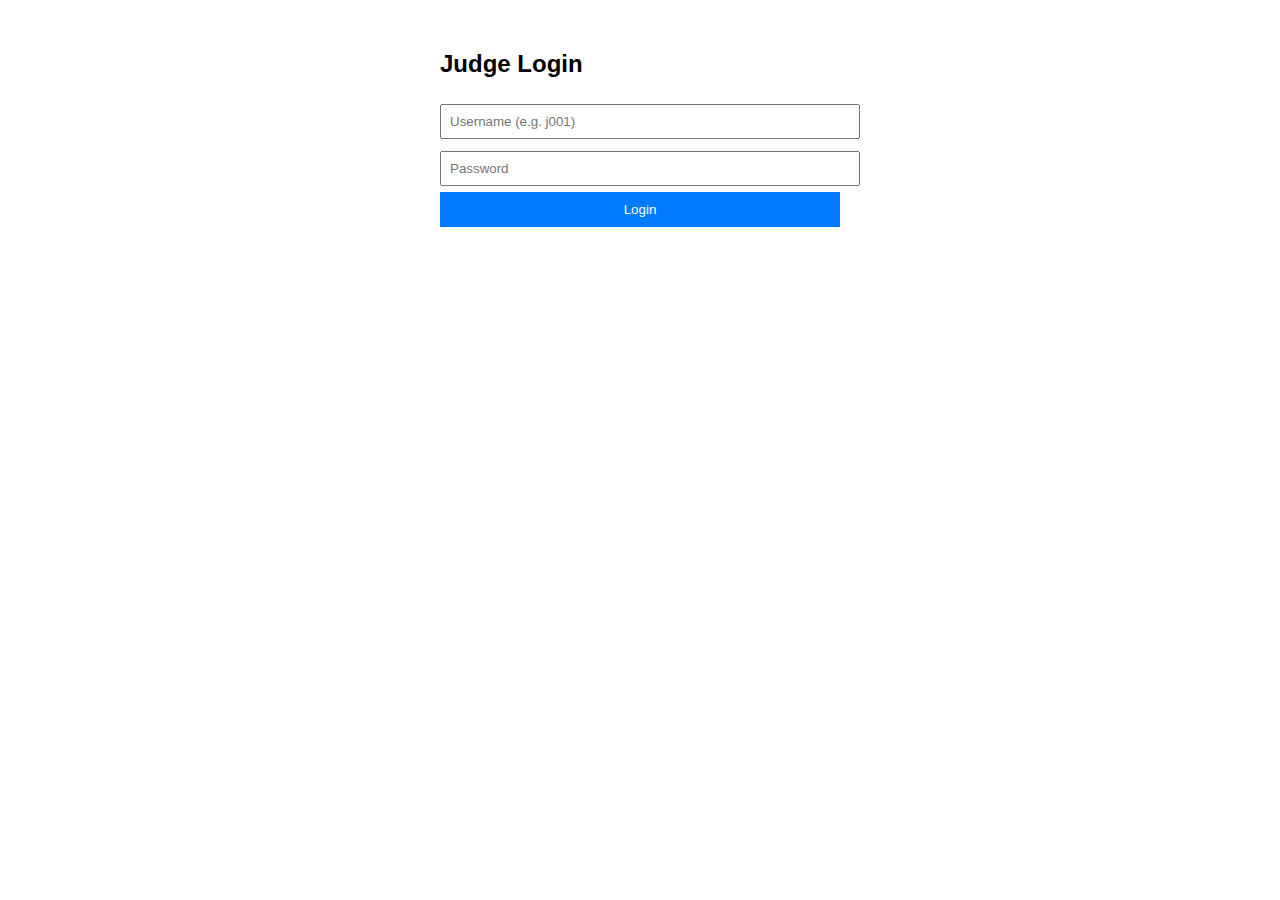
<file: index.html>
<!DOCTYPE html>
<html lang="en">
<head>
  <meta charset="UTF-8" />
  <meta name="viewport" content="width=device-width, initial-scale=1.0"/>
  <title>Judge Login</title>
  <style>
    body { font-family: Arial; max-width: 400px; margin: 50px auto; }
    input { width: 100%; padding: 8px; margin: 6px 0; }
    button { width: 100%; padding: 10px; background: #007bff; color: white; border: none; }
  </style>
</head>
<body>
  <h2>Judge Login</h2>
  <input type="text" id="username" placeholder="Username (e.g. j001)" />
  <input type="password" id="password" placeholder="Password" />
  <button onclick="login()">Login</button>
  <p id="message" style="color: red;"></p>

  <script src="https://npmcdn.com/parse/dist/parse.min.js"></script>
  <script>
    // 🔑 REPLACE WITH YOUR BACK4APP KEYS
    Parse.initialize("616v52r1VZAEAeOUziBe8XveApnpTXEwUVKg1Dps", "CQk3Ng8VjGqae0qYNvHRlimHpNHks1iAzkBUXxSc");
    Parse.serverURL = "https://parseapi.back4app.com";

    async function login() {
      const username = document.getElementById("username").value.trim().toLowerCase();
      const password = document.getElementById("password").value;

      if (!username || !password) {
        showMessage("Please enter username and password.");
        return;
      }

      try {
        const user = await Parse.User.logIn(username, password);
        // Ensure user has judge_id
        if (!user.get("judge_id")) {
          showMessage("Account missing judge_id. Contact admin.");
          await Parse.User.logOut();
          return;
        }
        window.location.href = "dashboard.html";
      } catch (error) {
        console.error("Login error:", error);
        showMessage("Login failed: " + error.message);
      }
    }

    function showMessage(msg) {
      document.getElementById("message").innerText = msg;
    }
  </script>
</body>
</html>
</file>
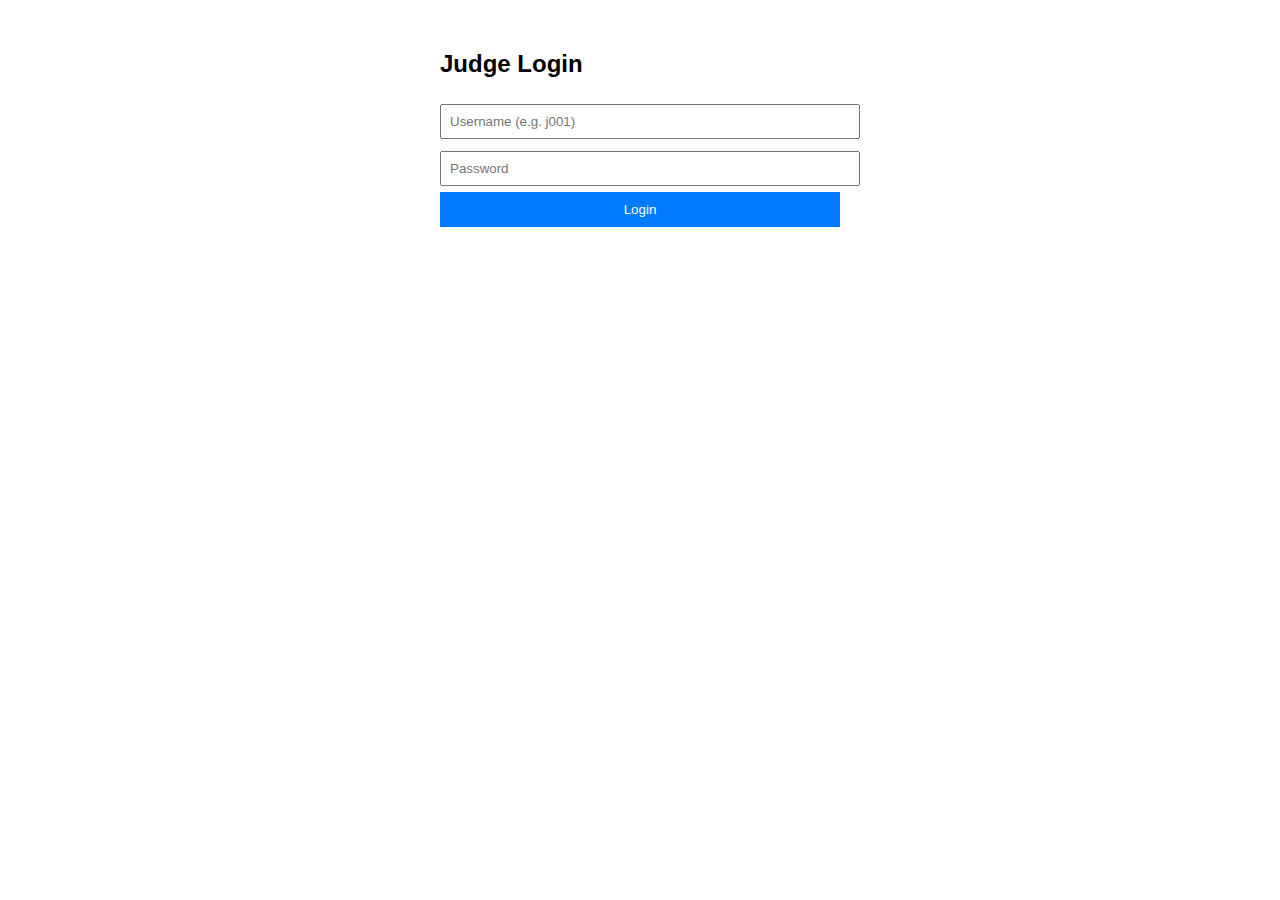
<file: admin.html>
<!DOCTYPE html>
<html lang="en">
<head>
  <meta charset="UTF-8" />
  <meta name="viewport" content="width=device-width, initial-scale=1.0"/>
  <title>Admin — Judging Dashboard</title>
  <style>
    :root {
      --brand:#004aad;
      --btn: #ffffff;
      --btnr:#ff0000;
      --btnb:#0063e5;
      --btn-hover:#68aeff;
      --bg:#ffffff;
      --card:#fff;
      --muted:#6b7280;
      --border:#e5e7eb;
    }
    * { box-sizing: border-box; }
    body { font-family: "Segoe UI", Arial, sans-serif; margin: 0; background: var(--bg); color: #333; }

    header {
      background: var(--brand); color: #fff;
      padding: 14px 22px; display: flex; align-items: center; justify-content: space-between;
      box-shadow: 0 3px 12px rgba(0,0,0,.12);
    }
    header h1 { margin: 0; font-size: 18px; letter-spacing: .2px; }
    header .right { display: flex; gap: 8px; align-items: center; }

    main {
      max-width: 1100px; margin: 28px auto; padding: 0 20px;
    }

    /* Toolbar */
    .toolbar {
      display: grid; grid-template-columns: repeat(4, minmax(0,1fr)); gap: 10px;
      margin-bottom: 16px;
    }
    .tbtn {
      background: var(--card); border: 1px solid var(--border); border-radius: 10px;
      padding: 12px 14px; font-weight: 600; cursor: pointer; text-align: center;
      transition: background .2s, border-color .2s, transform .02s;
    }
    .tbtn:hover { background: #f8fafc; }
    .tbtn:active { transform: translateY(1px); }
    .tbtn.active { border-color: var(--btn); outline: 2px solid #dbeafe; }

    /* Panels */
    .card {
      background: var(--card); border: 1px solid var(--border); border-radius: 12px;
      padding: 18px 18px; box-shadow: 0 10px 24px rgba(0,0,0,.06);
      min-height: 220px;
    }
    .panel { display: none; }
    .panel.active { display: block; }

    h2 { margin: 0 0 6px; color: var(--brand); font-size: 18px; }
    .muted { color: var(--muted); font-size: 14px; }

    /* Placeholder “blank” states */
    .blank {
      border: 2px dashed #d1d5db; border-radius: 12px; padding: 26px; text-align: center; color: var(--muted);
      background: #fafafa;
    }
    .row { display: grid; grid-template-columns: 1fr 1fr; gap: 12px; margin-top: 14px; }
    select, input, button { font-size: 15px; }
    select, input[type="text"] {
      width: 100%; padding: 10px 12px; border: 1px solid var(--border); border-radius: 10px; background: #fff;
    }

    .btn {
      background: var(--btn); color: #000000; border: none; border-radius: 10px; padding: 10px 14px; font-weight: 600; cursor: pointer;
    }
    .btn:hover { background: var(--btn-hover); }

    .btnr {
      background: var(--btnr); color: #000000; border: none; border-radius: 10px; padding: 10px 14px; font-weight: 600; cursor: pointer;
    }
    .btn:hover { background: var(--btn-hover); }

    .btnb {
      background: var(--btnb); color: #000000; border: none; border-radius: 10px; padding: 10px 14px; font-weight: 600; cursor: pointer;
    }
    .btn:hover { background: var(--btn-hover); }

    /* Tiny helper for section toolbars */
    .sectionbar { display: flex; gap: 8px; align-items: center; margin: 10px 0 16px; }
    .spacer { flex: 1; }

    /* --- Assign grid: three columns: team | nav buttons | judge --- */
    .assign-grid {
      display:grid;
      grid-template-columns: 1fr auto 1fr;
      align-items:center;
      gap:20px;
    }

    /* Side-by-side dropdowns (team + judge) */
    .assign-row {
      display: flex;
      justify-content: space-between;
      align-items: center;
      gap: 20px;
      margin-top: 16px;
    }

    .assign-col { flex: 1; }

    .assign-col select {
      width: 100%;
      padding: 10px 12px;
      border: 1px solid var(--border);
      border-radius: 10px;
      background: #fff;
    }

    .assign-top {
      display: flex;
      justify-content: space-between;
      align-items: flex-end;
      gap: 20px;
      margin-bottom: 16px;
    }
    .assign-top .assign-col { flex: 1; }
    .assign-top .assign-col.right { text-align: right; }
    .assign-top .assign-col.right select { width: 60%; }

    @media (max-width: 768px) {
      .assign-top { flex-direction: column; align-items: stretch; }
      .assign-top .assign-col.right select { width: 100%; }
    }

    /* Middle column: put buttons side-by-side, centered */
    .assign-nav {
      display:flex !important;
      flex-direction:column !important;
      align-items:center;
      justify-content:center;
      gap:12px;
    }

    /* In case a global .btn makes buttons block-level */
    .assign-nav .btn, .assign-nav button {
      width: 120px;
      height: 42px;
      display:inline-flex !important;
      align-items:center;
      justify-content:center;
      min-width:90px;
    }

    .blank-row {
      display: flex;
      gap: 20px;
      margin-top: 20px;
      height: 60vh;
    }

    .blank {
      flex: 1;
      overflow: hidden;
      display: flex;
      flex-direction: column;
      justify-content: flex-start;
    }

    .btn-bar {
      display: flex;
      justify-content: right;
      gap: 20px;
    }

    .radio-list .radio-item {
      display: flex;
      align-items: center;
      gap: 10px;
      padding: 8px 10px;
      border: 1px solid var(--border);
      border-radius: 10px;
      margin-bottom: 8px;
      background: #fff;
    }

    /* Make team list adapt to screen height and scroll if long */
    #teamsList {
      max-height: 50vh;
      overflow-y: auto;
      padding-right: 6px;
      scroll-behavior: smooth;
    }

    /* Optional: hide ugly scrollbar for better aesthetics (for WebKit browsers) */
    #teamsList::-webkit-scrollbar { width: 6px; }
    #teamsList::-webkit-scrollbar-thumb { background-color: #cbd5e1; border-radius: 6px; }
    #teamsList::-webkit-scrollbar-thumb:hover { background-color: #94a3b8; }

    .radio-list .team-code { font-weight: 600; min-width: 80px; color: #1f2937; }
    .radio-list .team-name { color: #374151; }
    .radio-list input[type=checkbox]{ transform: scale(1.1); }

    .assign-top{ display:flex; gap:20px; align-items:flex-end; margin-bottom:16px; }
    .assign-top .assign-col{ flex:1; }

    .assign-boards{
      display:grid;
      grid-template-columns: 1fr auto 1fr; /* left | middle | right */
      gap:20px;
      align-items: stretch;
    }

    .list{
      border:1px solid var(--border);
      border-radius:12px;
      background:#fff;
      padding:10px;
      display:flex;
      flex-direction:column;
      min-height:260px;
    }
    .list-title{ font-weight:700; color:#334155; margin:4px 6px 8px; }

    .scroll{ overflow-y:auto; max-height:50vh; padding-right:6px; }
    .scroll::-webkit-scrollbar{ width:6px; }
    .scroll::-webkit-scrollbar-thumb{ background:#cbd5e1; border-radius:6px; }
    .scroll::-webkit-scrollbar-thumb:hover{ background:#94a3b8; }

    .assign-nav{ display:flex; flex-direction:column; gap:12px; justify-content:center; align-items:center; }
    .assign-nav button{ width:120px; height:42px; display:inline-flex; align-items:center; justify-content:center; }

    .radio-list .radio-item{
      display:flex; align-items:center; gap:10px;
      padding:8px 10px; margin-bottom:8px;
      border:1px solid var(--border); border-radius:10px; background:#fff;
    }
    .radio-list .team-code{ font-weight:600; min-width:80px; color:#1f2937; }
    .radio-list input[type=checkbox]{ transform: scale(1.1); }

    @media (max-width:820px){
      .assign-top{ flex-direction:column; align-items:stretch; }
      .assign-boards{ grid-template-columns: 1fr; }
      .assign-nav{ flex-direction:row; }
    }

    .user-input {
      margin-top: 16px;
    }

    .user-input label {
      display: block;
      font-weight: 600;
      margin-bottom: 6px;
    }

    .user-input input {
      width: 100%;
      padding: 10px 12px;
      border: 1px solid var(--border);
      border-radius: 20px;
      font-size: 15px;
    }

    .user-input input:focus {
      border-color: var(--brand);
      outline: none;
    }

    /* START MICKY */

    /* Score Viewer Tab */
    .team-card {
      border: 1px solid #ddd;
      padding: 16px;
      margin-bottom: 12px;
      border-radius: 8px;
      background: #f9f9f9;
    }
    .team-card h3 { margin-top: 0; color: #2c3e50; }
    .btn {
      margin-top: 8px;
      padding: 6px 12px;
      background: #3498db;
      color: white;
      border: none;
      border-radius: 4px;
      cursor: pointer;
    }
    .btn:hover { background: #2980b9; }
    .empty, .error { color: #e74c3c; font-style: italic; }

    .teams-table select {
      width: 100%;
      padding: 4px;
      border: 1px solid #cbd5e1;
      border-radius: 4px;
      font-size: 13px;
      background: white;
    }
    .teams-table select:hover { border-color: #94a8ff; }

    /* END MICKY */

  </style>
</head>
<body>
  <header>
    <h1>Admin — Judging Dashboard</h1>
    <div class="right">
      <button class="btn" id="logoutBtn">Logout</button>
    </div>
  </header>

  <main>
    <!-- Top toolbar -->
    <div class="toolbar" role="tablist" aria-label="Admin actions">
      <button id="btnAssign" class="tbtn" role="tab" aria-controls="panelAssign" aria-selected="false">Assign Teams</button>
      <button id="btnViewer" class="tbtn" role="tab" aria-controls="panelViewer" aria-selected="false">Score Viewer</button>
      <button id="btnTeams"  class="tbtn" role="tab" aria-controls="panelTeams"  aria-selected="false">Team List</button>
      <button id="btnJudges" class="tbtn" role="tab" aria-controls="panelJudges" aria-selected="false">Judges List</button>
      <button id="btnStudents" class="tbtn" role="tab" aria-controls="panelStudents" aria-selected="false">Create Student Account</button>
      <button id="btnQuestion" class="tbtn" role="tab" aria-controls="panelQuestion" aria-selected="false">Create a Question</button>
    </div>

    <section id="panelAssign" class="panel card" role="tabpanel" aria-labelledby="btnAssign">
      <h2>Assign Teams</h2>

      <!-- Top row: Team Categories (left) + Judge Names (right) -->
      <div class="assign-top">
        <div class="assign-col">
          <label class="muted" for="category">Team Categories</label>
          <select id="category">
            <option value="">— Select a category —</option>
            <option value="Inno-Tech">Inno-Tech</option>
            <option value="Inno-Maker">Inno-Maker</option>
            <!-- <option value="Hackathon (Tier 1)">Hackathon (Tier 1)</option> -->
            <option value="Hackathon (Tier 2)">Hackathon (Tier 2)</option>
          </select>
        </div>

        <div class="assign-col">
          <label class="muted" for="judgeSelect">Judge Names</label>
          <select id="judgeSelect">
            <option value="">— Select judge —</option>
            <!-- filled by JS -->
          </select>
        </div>
      </div>

      <!-- Boards: Available | Buttons | Assigned (under judge) -->
      <div class="assign-boards">
        <!-- LEFT: Available teams (checkbox, multi-select) -->
        <div class="list">
          <div class="list-title">Available Teams</div>
          <div id="teamsList" class="radio-list scroll"></div>
        </div>

        <!-- MIDDLE: Buttons -->
        <div class="assign-nav">
          <button class="btnb" id="btnAdd">➡️ Add</button>
          <button class="btnr" id="btnRemove">⬅️ Remove</button>
          <button type="button" id="btnSave" class="btnb">💾 Save</button>
        </div>

        <!-- RIGHT: Assigned to selected judge (for selected category) -->
        <div class="list">
          <div class="list-title">
            Assigned <span id="assignedHeaderSuffix" class="muted"></span>
          </div>
          <div id="assignedList" class="radio-list scroll"></div>
        </div>
      </div>
    </section>

    <!-- If you want middle buttons + right list later, add them below as a separate row -->
    <!-- <div class="assign-boards"> ... </div> -->
  </section>

    <!-- <div class="blank" id="teamsBox">
      <div id="teamsList" class="radio-list"></div>
    </div> -->

    <!-- Right box: judges -->
    <!-- <div class="blank" id="judgesBox">
      <select id="judgeSelect">
        <option>Judge 1</option>
        <option>Judge 2</option>
      </select>
    </div>
  </div>
</div> -->

    </section>

    <section id="panelViewer" class="panel card" role="tabpanel" aria-labelledby="btnViewer">
      <h2>Score Viewer</h2>
      <div class="muted">Filter by team or judge to view saved scores. (This is a placeholder.)</div>

      <div class="sectionbar">
        <label class="muted" for="viewer-category">Team Categories</label>
        <select id="viewer-category">
          <option value="">— Select a category —</option>
          <option value="Inno-Maker (Primary)">Inno-Maker (Primary)</option>
          <option value="Inno-Maker (Secondary)">Inno-Maker (Secondary)</option>
          <option value="Tech-Hackathon (Tier 1)">Tech-Hackathon (Tier 1)</option>
          <option value="Tech-Hackathon (Tier 2)">Tech-Hackathon (Tier 2)</option>
        </select>
        <div class="spacer"></div>
        <button class="btnr">⬇️ Export CSV</button>
      </div>

      <div class="team-list"></div>
    </section>

    <section>
      <section id="panelTeams" class="panel card" role="tabpanel" aria-labelledby="btnTeams">
        <h2>Team List</h2>
        <div class="muted">Browse and search teams.</div>

        <div class="sectionbar" id="newTeamBar" style="gap:.5rem; align-items:center;">
          <button class="tbtn" id="btnTeamRefresh">⟳ Refresh</button>
          <input id="nt_team_code" type="text" placeholder="Team code (e.g. T-012)" style="max-width:10rem;">
          <input id="nt_team_name" type="text" placeholder="Team name" style="min-width:14rem;">
          <input id="nt_category"  type="text" placeholder="Category (e.g. Automation)" style="max-width:14rem;">
          <button class="tbtn" id="nt_submit">➕ Add</button>
          <div class="spacer"></div>
          <span id="newTeamStatus" class="muted" style="min-width:12rem;"></span>
        </div>

        <div class="assign-col">
          <label class="muted" for="category">Team Categories</label>
          <select id="category">
            <option value="">— Select a category —</option>
            <option value="Inno-Tech (Primary)">Inno-Tech (Primary)</option>
            <option value="Inno-Tech (Secondary)">Inno-Tech (Secondary)</option>
            <option value="Inno-Maker (Primary)">Inno-Maker (Primary)</option>
            <option value="Inno-Maker (Secondary)">Inno-Maker (Secondary)</option>
            <!-- <option value="Hackathon (Tier 1)">Hackathon (Tier 1)</option> -->
            <option value="Hackathon (Tier 2)">Hackathon (Tier 2)</option>
          </select>
        </div>

        <section id="teamListPanel" style="margin-top:1rem;">
          <div id="teamListStatus" style="font-size:0.9rem;color:#666;"></div>
          <div id="teamListContainer" style="overflow:auto; max-height:420px; border:1px solid #ddd; border-radius:8px;"></div>
        </section>
      </section>
    </section>

    <section id="panelJudges" class="panel card" role="tabpanel" aria-labelledby="btnJudges">
      <h2>Judges List</h2>
      <div class="sectionbar" id="newJudgeBar" style="gap:.5rem; align-items:center;">
        <button class="tbtn" id="btnJudgesRefresh">⟳ Refresh</button>

        <input id="nj_judge_id" type="text" placeholder="JUDGE ID (e.g. J-001)" style="max-width:8rem;">
        <input id="nj_judge_name" type="text" placeholder="JUDGE NAME" style="max-width:14rem;">

        <button class="tbtn" id="nj_submit">➕ Add</button>

        <div class="spacer"></div>
        <span id="newJudgeStatus" class="muted" style="min-width:12rem;"></span>
      </div>

      <section id="judgeListPanel" style="margin-top:1rem;">
        <div id="judgeListStatus" style="font-size:0.9rem;color:#666;"></div>
        <div id="judgeListContainer" style="overflow:auto; max-height:420px; border:1px solid #ddd; border-radius:8px;"></div>
      </section>
    </section>

    <section id="panelStudents" class="panel card" role="tabpanel" aria-labelledby="btnStudents">
      <h2>Create Student Account</h2>
      <div class="sectionbar" id="newStudentBar" style="gap:.5rem; align-items:center;">
        <button class="tbtn" id="btnStudentRefresh">⟳ Refresh</button>

        <input id="ns_student_code" type="text" placeholder="Student code (e.g. S012)" style="max-width:10rem;">
        <input id="ns_student_name" type="text" placeholder="Student name" style="min-width:14rem;">
        <input id="ns_category" type="text" placeholder="Category (e.g. Tech-Hackathon Tier 1)" style="max-width:14rem;">

        <button class="tbtn" id="ns_submit">➕ Add</button>

        <div class="spacer"></div>
        <span id="newStudentStatus" class="muted" style="min-width:12rem;"></span>
      </div>

      <!-- Student list display -->
      <section id="studentListPanel" style="margin-top:1rem;">
        <div id="studentListStatus" style="font-size:0.9rem;color:#666;"></div>
        <div id="studentListContainer" style="overflow:auto; max-height:420px; border:1px solid #ddd; border-radius:8px;"></div>
      </section>
    </section>

    <section id="panelQuestion" class="panel card" role="tabpanel" aria-labelledby="btnQuestion">
      <h2>Create Questions Form</h2>
      <h4>You are about to create a Hackathon Question, please go through everything carefully to avoid any mix-ups.</h4>
      <div class="sectionbar" id="newQuestionBar" style="gap:.5rem; align-items:center;">
      

        <div class="user-input">

          <label for="Question Code">💻 Question Code</label>
          <input id="nq_question_code" type="text" name="Question Code" placeholder="Question code (e.g. Q002)" style="max-width:14rem;">

          <div class="assign-col">
            <label class="muted" name="Marks" for="MarkSelect">💯 Difficulty Level</label>
            <select id="MarkSelect" style ="max-width: 14rem;">
              <option value="">— Select Difficulty —</option>
              <option value="Easy"> Easy 2% </option>
              <option value="Normal"> Normal 5% </option>
              <option value="Hard"> Hard 7% </option>
              <option value="Extreme"> Extreme 10% </option>
            </select>
          </div>

          <label for="Title">✏️ Title:</label>
          <input type="text" id="nq_question_title" name="Title" placeholder="Enter your title here..." style="width:50rem"/>
          <label for="Problem Statement"> 🧩 Problem Statement:</label>
          <textarea type="text" id="nq_question_statement" name="Problem Statement" placeholder="Enter your Statement here..." style="width:50rem; height: 14rem;"></textarea>
          <h3>📝 Test Cases</h3>
          <label for="Test Case1">Test Case 1:</label>
          <textarea id="nq_question_input1" type="text" placeholder="Input..." style="width:25rem; height:15rem"></textarea>
          <textarea id="nq_question_out1" type="text" placeholder="Output..." style="width:25rem; height:15rem"></textarea>
          <label for="Test Case2">Test Case 2:</label>
          <textarea id="nq_question_input2" type="text" placeholder="Input..." style="width:25rem; height:15rem"></textarea>
          <textarea id="nq_question_out2" type="text" placeholder="Output..." style="width:25rem; height:15rem"></textarea>
          <label for="Test Case3">Test Case 3:</label>
          <textarea id="nq_question_input2" type="text" placeholder="Input..." style="width:25rem; height:15rem"></textarea>
          <textarea id="nq_question_out2" type="text" placeholder="Output..." style="width:25rem; height:15rem"></textarea>
          <label for="Test Case4">Test Case 4:</label>
          <textarea id="nq_question_input4" type="text" placeholder="Input..." style="width:25rem; height:15rem"></textarea>
          <textarea id="nq_question_out4" type="text" placeholder="Output..." style="width:25rem; height:15rem"></textarea>
          <label for="Test Case5">Test Case 5:</label>
          <textarea id="nq_question_input5" type="text" placeholder="Input..." style="width:25rem; height:15rem"></textarea>
          <textarea id="nq_question_out5" type="text" placeholder="Output..." style="width:25rem; height:15rem"></textarea>
          <label for="Test Case6">Test Case 6:</label>
          <textarea id="nq_question_input6" type="text" placeholder="Input..." style="width:25rem; height:15rem"></textarea>
          <textarea id="nq_question_out6" type="text" placeholder="Output..." style="width:25rem; height:15rem"></textarea>
          <label for="Test Case7">Test Case 7:</label>
          <textarea id="nq_question_input7" type="text" placeholder="Input..." style="width:25rem; height:15rem"></textarea>
          <textarea id="nq_question_out7" type="text" placeholder="Output..." style="width:25rem; height:15rem"></textarea>
          <label for="Test Case8">Test Case 8:</label>
          <textarea id="nq_question_input8" type="text" placeholder="Input..." style="width:25rem; height:15rem"></textarea>
          <textarea id="nq_question_out8" type="text" placeholder="Output..." style="width:25rem; height:15rem"></textarea>
          <label for="Test Case9">Test Case 9:</label>
          <textarea id="nq_question_input9" type="text" placeholder="Input..." style="width:25rem; height:15rem"></textarea>
          <textarea id="nq_question_out9" type="text" placeholder="Output..." style="width:25rem; height:15rem"></textarea>
          <label for="Test Case10">Test Case 10:</label>
          <textarea id="nq_question_input10" type="text" placeholder="Input..." style="width:25rem; height:15rem"></textarea>
          <textarea id="nq_question_out10" type="text" placeholder="Output..." style="width:25rem; height:15rem"></textarea>
          <button class="tbtn" id="btnQuestionRefresh">⟳ Refresh</button>
          <button class="tbtn" id="nq_submit">➕ Submit</button>
        </div>

        

        <div class="spacer"></div>
        <span id="newQuestionStatus" class="muted" style="min-width:12rem;"></span>
      </div>

      <!-- Student list display -->
      <section id="questionListPanel" style="margin-top:1rem;">
        <div id="questionListStatus" style="font-size:0.9rem;color:#666;"></div>
        <div id="questionListContainer" style="overflow:auto; max-height:420px; border:1px solid #ddd; border-radius:8px;"></div>
      </section>

  </main>
  <script>
    const API = "https://judging-system.yeewengloke.workers.dev";

    // Check if admin is logged in
    if (localStorage.getItem("isAdmin") !== "true") {
      window.location.href = "index.html";
    }

    // ✅ Add this to admin.html and dashboard.html (AFTER the main guard)
    function isBackForwardNavigation() {
      if (window.performance.getEntriesByType) {
        const navEntries = performance.getEntriesByType("navigation");
        if (navEntries.length > 0) {
          return navEntries[0].type === "back_forward";
        }
      }
      if (window.performance && window.performance.navigation) {
        return window.performance.navigation.type === 2;
      }
      return false;
    }

    if (isBackForwardNavigation()) {
      localStorage.removeItem("isAdmin");
      localStorage.removeItem("judge_id");
      window.location.href = "index.html";
    }

    /* ===============================
       1. Panel Switching (Toolbar)
    ================================*/
    const tabs = [
      { btn: 'btnAssign', panel: 'panelAssign' },
      { btn: 'btnViewer', panel: 'panelViewer' },
      { btn: 'btnTeams',  panel: 'panelTeams'  },
      { btn: 'btnJudges', panel: 'panelJudges' },
      { btn: 'btnStudents', panel: 'panelStudents' },
      { btn: 'btnQuestion', panel: 'panelQuestion' }
    ];

    async function populateAssignJudgeDropdown() {
      if (!judgeSel) return;
      // show a loading option
      judgeSel.innerHTML = `<option value="">Loading…</option>`;
      try {
        const res = await fetch(JUDGES_API, { headers: { 'Accept': 'application/json' }});
        const data = await res.json();
        const list = Array.isArray(data) ? data : (data.results || data.judges || []);

        judgeSel.innerHTML = `<option value="">— Select judge —</option>` +
          list.map(j => {
            const label = j.judge_name || j.username || j.judge_id;
            return `<option value="${j.judge_id}">${label}</option>`;
          }).join("");
      } catch (e) {
        console.error(e);
        judgeSel.innerHTML = `<option value="">Failed to load judges</option>`;
      }
    }

    function showPanel(panelId, btnId) {
      tabs.forEach(({btn}) => {
        const el = document.getElementById(btn);
        if (!el) return;
        const active = btn === btnId;
        el.classList.toggle('active', active);
        el.setAttribute('aria-selected', active ? 'true' : 'false');
      });
      tabs.forEach(({panel}) => {
        const el = document.getElementById(panel);
        if (!el) return;
        el.classList.toggle('active', panel === panelId);
      });
    }

    tabs.forEach(({btn, panel}) => {
      const b = document.getElementById(btn);
      b?.addEventListener('click', () => showPanel(panel, btn));
      b?.addEventListener('keydown', e => {
        if (e.key === 'Enter' || e.key === ' ') { e.preventDefault(); showPanel(panel, btn); }
      });
    });

    // Optionally open Assign tab on load
    showPanel('panelAssign', 'btnAssign');

    // When switching tabs, if Team List tab is clicked, load teams
    document.getElementById('btnTeams')?.addEventListener('click', () => {
      loadTeams();
    });

    document.getElementById('btnTeamRefresh')?.addEventListener('click', loadTeams);

    let teamListLoadedOnce = false;
    document.getElementById('btnTeams')?.addEventListener('click', () => {
      if (!teamListLoadedOnce) {
        teamListLoadedOnce = true;
        loadTeams();
      }
    });

    document.getElementById('btnAssign')?.addEventListener('click', async () => {
  populateAssignJudgeDropdown();
  if (currentJudgeId) {
    await loadAssignmentsForJudge(currentJudgeId);
    if (currentCategory) await loadTeamsForCategory(currentCategory);
  }
});


    // If you have an Assign refresh button:
    document.getElementById('btnAssignRefresh')?.addEventListener('click', () => {
      populateAssignJudgeDropdown();
    });

    /* ===============================
       2. Assign Teams Logic
    ================================*/
    const catSel      = document.getElementById("category");
    const judgeSel    = document.getElementById("judgeSelect");
    const teamsListEl = document.getElementById("teamsList");     // left
    const assignedEl  = document.getElementById("assignedList");  // right
    const headerSuffix= document.getElementById("assignedHeaderSuffix");
    const btnAdd      = document.getElementById("btnAdd");
    const btnRemove   = document.getElementById("btnRemove");

    const teamsByCategory = {};
    const assignedByJudge = {};
    let availableTeams = [];
    let currentCategory = "";
    let currentJudgeId  = "";

    // --- utilities ---
    function prefixForCategory(cat){
      if (cat === "IITS Primary") return "IP";
      if (cat === "Secondary Group") return "IS";
      if (cat === "Friendship Exchange") return "FE";
      return "";
    }
    function teamRow(t, name){
      return `
    <label class="radio-item">
      <input type="checkbox" name="${name}" value="${t.team_code}">
      <span class="team-code">${t.team_code}</span>
      <span class="team-name">${t.team_name ?? ""}</span>
    </label>`;
    }
    function renderLeft(){
      teamsListEl.innerHTML = availableTeams.length
        ? availableTeams.map(t => teamRow(t,"leftPick")).join("")
        : `<div class="muted" style="padding:8px 0;">No available teams.</div>`;
    }
    function renderRight(){
      const allAssigned = assignedByJudge[currentJudgeId] || [];
      const pref = prefixForCategory(currentCategory);
      const rightForCategory = allAssigned.filter(t => (t.team_code || "").startsWith(pref));
      assignedEl.innerHTML = rightForCategory.length
        ? rightForCategory.map(t => teamRow(t,"rightPick")).join("")
        : `<div class="muted" style="padding:8px 0;">No teams assigned to this judge for ${currentCategory || "this category"}.</div>`;
      headerSuffix.textContent = currentJudgeId
        ? `for ${currentCategory || "category"}`
        : "";
    }
    function getCheckedValues(name){
      return Array.from(document.querySelectorAll(`input[name="${name}"]:checked`)).map(x => x.value);
    }
    function uniqueByTeam(arr){
      const m = new Map();
      arr.forEach(t => m.set(t.team_code, t));
      return Array.from(m.values());
    }


    // === HYDRATE: pull current assignments for a judge from DB ===
  async function loadAssignmentsForJudge(judgeId) {
    if (!judgeId) return;
      const res = await fetch(`${API}/assigned-teams?judge_id=${encodeURIComponent(judgeId)}`);
      const rows = await res.json();
      assignedByJudge[judgeId] = Array.isArray(rows) ? rows : (rows.results || []);
  }


    //START MICKY

    // DOM elements
    const viewerCategorySelect = document.getElementById('viewer-category');
    const viewerteamListContainer = document.querySelector('.team-list');
    const exportBtn = document.querySelector('#panelViewer .btnr');

    let allTeams = [];

    async function fetchTeams() {
      try {
        const res = await fetch(`${API}/teams`);
        if (!res.ok) throw new Error('Failed to load teams');
        allTeams = await res.json();
        renderTeams(allTeams);
      } catch (err) {
        console.error(err);
        viewerteamListContainer.innerHTML = `<p class="error">❌ Failed to load teams.</p>`;
      }
    }

    let currentSort = {
      column: 'team_code',
      direction: 'asc'   
    };

    function renderTeams(teams) {
      if (!teams || teams.length === 0) {
        viewerteamListContainer.innerHTML = '<p class="empty">No teams found.</p>';
        return;
      }

      // Apply current sort
      const sortedTeams = [...teams].sort((a, b) => {
        let aVal = a[currentSort.column] ?? '';
        let bVal = b[currentSort.column] ?? '';

        // Handle numeric vs string
        if (typeof aVal === 'number' && typeof bVal === 'number') {
          return currentSort.direction === 'asc' ? aVal - bVal : bVal - aVal;
        } else {
          aVal = String(aVal).toLowerCase();
          bVal = String(bVal).toLowerCase();
          if (aVal < bVal) return currentSort.direction === 'asc' ? -1 : 1;
          if (aVal > bVal) return currentSort.direction === 'asc' ? 1 : -1;
          return 0;
        }
      });

      const awardOptions = [
        "", "champion", "1st runner up", "2nd runner up", "3rd runner up", "4th runner up",
        "The Best Presentation Award", "The Outstanding Tech Award", "The Most Popular Award",
        "The Sustainability Idea Award", "The Entrepreneurial Award"
      ];
      const gradeOptions = ["", "titanium", "gold", "silver", "bronze"];

      const rows = sortedTeams.map(team => {
        const currentAward = team.award || "";
        const currentGrade = team.grade || "";

        const awardSelect = `
          <select class="award-select" data-team-code="${team.team_code}">
            ${awardOptions.map(opt => 
              `<option value="${opt}" ${opt === currentAward ? 'selected' : ''}>
                ${opt || "— No award —"}
              </option>`
            ).join('')}
          </select>
        `;
        const gradeSelect = `
          <select class="grade-select" data-team-code="${team.team_code}">
            ${gradeOptions.map(opt => 
              `<option value="${opt}" ${opt === currentGrade ? 'selected' : ''}>
                ${opt || "— No grade —"}
              </option>`
            ).join('')}
          </select>
        `;

        return `
          <tr data-team-code="${team.team_code}">
            <td>${team.team_code || '—'}</td>
            <td>${team.team_name || '—'}</td>
            <td>${team.category || '—'}</td>
            <td>${(team.final_creativity != null) ? team.final_creativity.toFixed(2) : '—'}</td>
            <td>${(team.final_practical != null) ? team.final_practical.toFixed(2) : '—'}</td>
            <td>${(team.final_social != null) ? team.final_social.toFixed(2) : '—'}</td>
            <td>${(team.final_cost != null) ? team.final_cost.toFixed(2) : '—'}</td>
            <td>${(team.final_presentation != null) ? team.final_presentation.toFixed(2) : '—'}</td>
            <td><strong>${(team.final_score != null) ? team.final_score.toFixed(2) : '—'}</strong></td>
            <td>${awardSelect}</td>
            <td>${gradeSelect}</td>
          </tr>
        `;
      }).join('');

      // Column labels with sort indicators
      const columns = [
        { key: 'team_code', label: 'Team Code' },
        { key: 'team_name', label: 'Team Name' },
        { key: 'category', label: 'Category' },
        { key: 'final_creativity', label: 'Creativity' },
        { key: 'final_practical', label: 'Practical' },
        { key: 'final_social', label: 'Social' },
        { key: 'final_cost', label: 'Cost' },
        { key: 'final_presentation', label: 'Presentation' },
        { key: 'final_score', label: 'Final Score' },
        { key: 'award', label: 'Award' },
        { key: 'grade', label: 'Grade' }
      ];

      const thead = columns.map(col => {
        const isSorted = currentSort.column === col.key;
        const arrow = isSorted ? (currentSort.direction === 'asc' ? ' ↑' : ' ↓') : '';
        return `<th data-column="${col.key}" style="cursor:pointer; user-select:none;">${col.label}${arrow}</th>`;
      }).join('');

      viewerteamListContainer.innerHTML = `
        <div style="overflow-x: auto;">
          <table class="teams-table">
            <thead>
              <tr>${thead}</tr>
            </thead>
            <tbody>
              ${rows}
            </tbody>
          </table>
        </div>
      `;

      // Re-attach event listeners
      viewerteamListContainer.querySelectorAll('.award-select').forEach(select => {
        select.addEventListener('change', handleAwardChange);
      });
      viewerteamListContainer.querySelectorAll('.grade-select').forEach(select => {
        select.addEventListener('change', handleGradeChange);
      });

      // Add click handlers for sorting
      viewerteamListContainer.querySelectorAll('th[data-column]').forEach(th => {
        th.addEventListener('click', () => {
          const column = th.dataset.column;
          if (currentSort.column === column) {
            // Toggle direction
            currentSort.direction = currentSort.direction === 'asc' ? 'desc' : 'asc';
          } else {
            // New column, default to ascending
            currentSort.column = column;
            currentSort.direction = 'asc';
          }
          renderTeams(teams); // Re-render with new sort
        });
      });
    }

    viewerCategorySelect?.addEventListener('change', () => {
      const selectedCategory = viewerCategorySelect.value;
      if (!selectedCategory) {
        renderTeams(allTeams);
      } else {
        const filtered = allTeams.filter(team => 
          team.category === selectedCategory
        );
        renderTeams(filtered);
      }
    });

    // Save award
    async function handleAwardChange(e) {
      const teamCode = e.target.dataset.teamCode;
      const award = e.target.value || null; // null if empty

      try {
        const res = await fetch(`${API}/teams/${teamCode}`, {
          method: "PATCH",
          headers: { "Content-Type": "application/json" },
          body: JSON.stringify({ award })
        });

        if (!res.ok) throw new Error(`HTTP ${res.status}`);
        console.log(`Award saved for ${teamCode}:`, award || "none");
      } catch (err) {
        console.error("Failed to save award:", err);
        alert("❌ Failed to save award. Check console.");
        // Revert UI (optional)
      }
    }

    // Save grade
    async function handleGradeChange(e) {
      const teamCode = e.target.dataset.teamCode;
      const grade = e.target.value || null;

      try {
        const res = await fetch(`${API}/teams/${teamCode}`, {
          method: "PATCH",
          headers: { "Content-Type": "application/json" },
          body: JSON.stringify({ grade })
        });

        if (!res.ok) throw new Error(`HTTP ${res.status}`);
        console.log(`Grade saved for ${teamCode}:`, grade || "none");
      } catch (err) {
        console.error("Failed to save grade:", err);
        alert("❌ Failed to save grade. Check console.");
      }
    }

    exportBtn?.addEventListener('click', () => {
      if (!allTeams || allTeams.length === 0) {
        alert("No teams to export.");
        return;
      }

      // Define columns in order
      const headers = [
        "Team Code",
        "Team Name",
        "Category",
        "Creativity",
        "Practical",
        "Social",
        "Cost",
        "Presentation",
        "Final Score",
        "Award",
        "Grade"
      ];

      // Build CSV rows
      const rows = allTeams.map(team => {
        return [
          `"${(team.team_code || '').replace(/"/g, '""')}"`,
          `"${(team.team_name || '').replace(/"/g, '""')}"`,
          `"${(team.category || '').replace(/"/g, '""')}"`,
          team.final_creativity != null ? team.final_creativity.toFixed(2) : "",
          team.final_practical != null ? team.final_practical.toFixed(2) : "",
          team.final_social != null ? team.final_social.toFixed(2) : "",
          team.final_cost != null ? team.final_cost.toFixed(2) : "",
          team.final_presentation != null ? team.final_presentation.toFixed(2) : "",
          team.final_score != null ? team.final_score.toFixed(2) : "",
          `"${(team.award || '').replace(/"/g, '""')}"`,
          `"${(team.grade || '').replace(/"/g, '""')}"`,
        ].join(",");
      });

      const csvContent = [headers.join(","), ...rows].join("\n");
      const blob = new Blob([csvContent], { type: "text/csv;charset=utf-8;" });
      const url = URL.createObjectURL(blob);

      const link = document.createElement("a");
      link.href = url;
      link.setAttribute("download", "score_viewer_export.csv");
      document.body.appendChild(link);
      link.click();
      document.body.removeChild(link);
      URL.revokeObjectURL(url);
    });

    // Load on init
    fetchTeams();

    //END MICKY 

    // --- load data ---
    async function loadJudges(){
      try {
        const res = await fetch(`${API}/judges`);
        const data = await res.json();
        judgeSel.innerHTML = `<option value="">— Select judge —</option>` +
          data.map(j => `<option value="${j.judge_id}">${j.judge_name || j.judge_id}</option>`).join("");
      } catch (e) {
        console.error(e);
        judgeSel.innerHTML = `<option value="">Failed to load judges</option>`;
      }
    }

    async function loadTeamsForCategory(category){
      if (!teamsByCategory[category]){
        const url = new URL(`${API}/teams`);
        url.searchParams.set("category", category);
        const res = await fetch(url);
        const data = await res.json();
        const pref = prefixForCategory(category);
        teamsByCategory[category] = data.filter(t => (t.team_code || "").startsWith(pref));
      }

      currentCategory = category;
      const pref = prefixForCategory(category);
      const allInCat = teamsByCategory[category] || [];
      const assignedSet = new Set((assignedByJudge[currentJudgeId] || [])
        .filter(t => (t.team_code || "").startsWith(pref))
        .map(t => t.team_code));
      availableTeams = allInCat.filter(t => !assignedSet.has(t.team_code));

      renderLeft();
      renderRight();
    }

    // --- add/remove actions ---
    btnAdd.addEventListener("click", async () => {
      if (!currentJudgeId){ alert("Please select a judge."); return; }
      if (!currentCategory){ alert("Please select a category."); return; }

      const picks = getCheckedValues("leftPick");
      if (picks.length === 0){ alert("Select one or more teams on the left."); return; }

      const move = availableTeams.filter(t => picks.includes(t.team_code));
      assignedByJudge[currentJudgeId] = uniqueByTeam([
        ...(assignedByJudge[currentJudgeId] || []),
        ...move
      ]);
      availableTeams = availableTeams.filter(t => !picks.includes(t.team_code));

      renderLeft();
      renderRight();
    });

    btnRemove.addEventListener("click", async () => {
  if (!currentJudgeId){ alert("Please select a judge."); return; }
  if (!currentCategory){ alert("Please select a category."); return; }

  const picks = getCheckedValues("rightPick");  // selected items on the right
  if (picks.length === 0){ alert("Select one or more teams on the right."); return; }

  try {
    // Persist unassignment in DB
    const res = await fetch(`${API}/assigned-teams`, {
      method: "DELETE",
      headers: { "Content-Type": "application/json" },
      body: JSON.stringify({ judge_id: currentJudgeId, team_codes: picks })
    });
    const data = await res.json();
    if (!res.ok || !data.success) throw new Error(data.error || `HTTP ${res.status}`);

    // Rehydrate from DB so UI is authoritative
    await loadAssignmentsForJudge(currentJudgeId);
    await loadTeamsForCategory(currentCategory);
  } catch (e) {
    console.error(e);
    alert("❌ Failed to unassign. Check console.");
  }
});


    // --- wiring ---
    catSel.addEventListener("change", async () => {
      const cat = catSel.value;
      if (!cat) return;
      if (currentJudgeId) await loadAssignmentsForJudge(currentJudgeId); // <-- hydrate
      await loadTeamsForCategory(cat);
    });

    judgeSel.addEventListener("change", async () => {
      currentJudgeId = judgeSel.value || "";
      if (!currentJudgeId) {
        assignedEl.innerHTML = `<div class="muted" style="padding:8px 0;">Select a judge.</div>`;
        return;
    }
    await loadAssignmentsForJudge(currentJudgeId);         // <-- hydrate from DB
    if (currentCategory) await loadTeamsForCategory(currentCategory);
    else renderRight(); // show empty/right panel baseline if no category yet
  });


    // --- init ---
    loadJudges();

    // --- Save assignments to database ---
    const btnSave = document.getElementById("btnSave");

    // --- Save assignments to database ---
async function saveAssignments() {
  if (!currentJudgeId) { alert("Please select a judge."); return; }

  const assignedTeams = assignedByJudge[currentJudgeId] || [];
  const team_codes = assignedTeams.map(t => t.team_code);
  if (team_codes.length === 0) {
    alert("No teams assigned to this judge yet.");
    return;
  }

  try {
    const res = await fetch(`${API}/assigned-teams`, {
      method: "POST",
      headers: { "Content-Type": "application/json" },
      body: JSON.stringify({ judge_id: currentJudgeId, team_codes })
    });
    const data = await res.json();
    if (!res.ok || !data.success) throw new Error(data.error || `HTTP ${res.status}`);

    // ⬇️⬇️ Re-hydrate from DB so UI matches what's saved
    await loadAssignmentsForJudge(currentJudgeId);
    if (currentCategory) await loadTeamsForCategory(currentCategory);
    else renderRight();

    alert(`✅ Saved ${team_codes.length} assignment(s) for ${currentJudgeId}.`);
  } catch (err) {
    console.error(err);
    alert("❌ Failed to save assignments. Check console for details.");
  }
}


    btnSave.addEventListener("click", saveAssignments);

    const teamListBtn = document.getElementById('teamListBtn');
    const teamListStatus = document.getElementById('teamListStatus');
    const teamListContainer = document.getElementById('teamListContainer');

    // Optional: adjust to your actual API path
    const TEAMS_API = `${API}/teams`;

    teamListBtn?.addEventListener('click', loadTeams);

    async function loadTeams() {
      teamListStatus.textContent = 'Loading teams…';
      teamListContainer.innerHTML = '';
      try {
        const res = await fetch(TEAMS_API, { headers: { 'Accept': 'application/json' }});
        if (!res.ok) throw new Error(`HTTP ${res.status}`);
        const data = await res.json();
        const teams = Array.isArray(data) ? data : (data.results || data.teams || []);
        renderTeamTable(teams);
        teamListStatus.textContent = `Showing ${teams.length} team(s).`;
      } catch (err) {
        console.error(err);
        teamListStatus.textContent = 'Failed to load teams. Please try again.';
      }
    }

    function renderTeamTable(rows) {
      if (!rows || rows.length === 0) {
        teamListContainer.innerHTML = '<div style="padding:12px;">No teams found.</div>';
        return;
      }

      // Decide columns to show (auto-detect common fields)
      const preferredOrder = [
        'team_code','team_name','category','school','members','assigned_judge','status','created_at'
      ];
      const allKeys = new Set();
      rows.forEach(r => Object.keys(r).forEach(k => allKeys.add(k)));
      const columns = preferredOrder.filter(k => allKeys.has(k));
      if (columns.length === 0) columns.push(...allKeys); // fallback

      // Build controls (search)
      const controls = document.createElement('div');
      controls.style = 'display:flex; gap:8px; align-items:center; padding:8px;';
      controls.innerHTML = `
      <input id="teamSearch" placeholder="Search team code/name/school…" style="flex:1; padding:6px 8px; border:1px solid #ccc; border-radius:6px;">
      <button id="clearSearch" class="btn" style="padding:6px 10px;">Clear</button>
    `;

      // Build table
      const table = document.createElement('table');
      table.style = 'width:100%; border-collapse:collapse; font-size:14px;';
      table.innerHTML = `
      <thead>
        <tr>
          ${columns.map(c => `<th data-key="${c}" style="text-align:left; position:sticky; top:0; background:#fafafa; border-bottom:1px solid #ddd; padding:10px; cursor:pointer;">${toTitle(c)} ▲▼</th>`).join('')}
        </tr>
      </thead>
      <tbody></tbody>
    `;

      const tbody = table.querySelector('tbody');
      let currentRows = [...rows];
      let sortState = { key: columns[0], dir: 'asc' };

      function toTitle(key) {
        return key.replace(/_/g,' ').replace(/\b\w/g, ch => ch.toUpperCase());
      }

      function drawBody(list) {
        tbody.innerHTML = list.map(r => `
        <tr>
          ${columns.map(c => `<td style="border-bottom:1px solid #eee; padding:8px 10px;">${safeCell(r[c])}</td>`).join('')}
        </tr>
      `).join('');
      }

      function safeCell(v) {
        if (v == null) return '';
        if (Array.isArray(v)) return v.join(', ');
        if (typeof v === 'object') return JSON.stringify(v);
        return String(v);
      }

      function applySort() {
        const { key, dir } = sortState;
        currentRows.sort((a,b) => {
          const av = (a[key] ?? '').toString().toLowerCase();
          const bv = (b[key] ?? '').toString().toLowerCase();
          if (av < bv) return dir === 'asc' ? -1 : 1;
          if (av > bv) return dir === 'asc' ? 1 : -1;
          return 0;
        });
        drawBody(currentRows);
      }

      function applyFilter(q) {
        const query = q.trim().toLowerCase();
        if (!query) {
          currentRows = [...rows];
        } else {
          currentRows = rows.filter(r => {
            return ['team_code','team_name','school','category']
              .filter(k => k in r)
              .some(k => String(r[k] ?? '').toLowerCase().includes(query));
          });
        }
        applySort();
      }

      // Sorting handlers
      table.querySelectorAll('th').forEach(th => {
        th.addEventListener('click', () => {
          const k = th.dataset.key;
          if (sortState.key === k) {
            sortState.dir = sortState.dir === 'asc' ? 'desc' : 'asc';
          } else {
            sortState = { key: k, dir: 'asc' };
          }
          applySort();
        });
      });

      // Search handlers
      controls.querySelector('#teamSearch').addEventListener('input', (e) => {
        applyFilter(e.target.value);
      });
      controls.querySelector('#clearSearch').addEventListener('click', () => {
        const inp = controls.querySelector('#teamSearch');
        inp.value = '';
        applyFilter('');
      });

      teamListContainer.innerHTML = '';
      teamListContainer.appendChild(controls);
      teamListContainer.appendChild(table);

      // Initial paint
      applySort();
    }

    // Handle Add Team
    const ntSubmit = document.getElementById('nt_submit');
    const ntStatus = document.getElementById('newTeamStatus');

    ntSubmit?.addEventListener('click', async () => {
      const codeEl = document.getElementById('nt_team_code');
      const nameEl = document.getElementById('nt_team_name');
      const catEl  = document.getElementById('nt_category');

      const team_code = (codeEl.value || '').trim().toUpperCase();
      const team_name = (nameEl.value || '').trim();
      const category  = (catEl.value  || '').trim();

      if (!team_code || !team_name || !category) {
        ntStatus.textContent = 'Please fill in code, name, and category.';
        return;
      }

      // Simple UX: disable button during save
      ntSubmit.disabled = true;
      ntStatus.textContent = 'Saving…';

      try {
        const res = await fetch(TEAMS_API, {
          method: 'POST',
          headers: { 'Content-Type': 'application/json', 'Accept':'application/json' },
          body: JSON.stringify({ team_code, team_name, category })
        });
        const data = await res.json().catch(() => ({}));

        if (!res.ok || data.error) {
          const msg = data.error || `HTTP ${res.status}`;
          // Nice message for duplicate team_code (409 from Worker)
          if (/UNIQUE constraint failed|409/.test(msg)) {
            ntStatus.textContent = 'That team code already exists.';
          } else {
            ntStatus.textContent = 'Failed to save: ' + msg;
          }
          return;
        }

        ntStatus.textContent = 'Team saved ✅';
        // Clear inputs
        codeEl.value = '';
        nameEl.value = '';
        catEl.value = '';

        // Refresh list if the table is visible
        if (typeof loadTeams === 'function') loadTeams();
      } catch (e) {
        ntStatus.textContent = 'Network error. Please try again.';
        console.error(e);
      } finally {
        ntSubmit.disabled = false;
      }
    });

    document.getElementById('logoutBtn')?.addEventListener('click', () => {
      // Clear all auth tokens
      localStorage.removeItem("isAdmin");
      localStorage.removeItem("judge_id");
      window.location.href = "index.html";
    });

    // Endpoint base (mirror your teams setup)

    // Wire your existing Judges button(s).
    // If your tab button id is different, just change the selectors below.
    document.getElementById('btnJudges')?.addEventListener('click', () => {
      loadJudges();
    });
    document.getElementById('btnJudgesRefresh')?.addEventListener('click', () => {
      loadJudges();
    });

    async function loadJudges() {
      const statusEl = document.getElementById('judgeListStatus');
      const container = document.getElementById('judgeListContainer');
      if (!statusEl || !container) return;

      statusEl.textContent = 'Loading judges…';
      container.innerHTML = '';
      try {
        const res = await fetch(JUDGES_API, { headers: { 'Accept': 'application/json' }});
        if (!res.ok) throw new Error(`HTTP ${res.status}`);
        const data = await res.json();
        const judges = Array.isArray(data) ? data : (data.results || data.judges || []);
        renderJudgesTable(judges);
        statusEl.textContent = `Showing ${judges.length} judge(s).`;
      } catch (e) {
        console.error(e);
        statusEl.textContent = 'Failed to load judges.';
      }
    }

    const JUDGES_API = `${API}/judges`;

    document.getElementById('btnJudgesRefresh')?.addEventListener('click', () => {
      if (typeof loadJudges === 'function') loadJudges();
    });

    const njSubmit = document.getElementById('nj_submit');
    const njStatus = document.getElementById('newJudgeStatus');

    njSubmit?.addEventListener('click', async () => {
      const judge_id = document.getElementById('nj_judge_id').value.trim().toUpperCase();
      const judge_name = document.getElementById('nj_judge_name').value.trim().toUpperCase();

      if (!judge_id || !judge_name) {
        njStatus.textContent = 'Please fill in both fields.';
        return;
      }

      njSubmit.disabled = true;
      njStatus.textContent = 'Saving…';

      try {
        const res = await fetch(JUDGES_API, {
          method: 'POST',
          headers: { 'Content-Type': 'application/json', 'Accept':'application/json' },
          body: JSON.stringify({ judge_id, judge_name })
        });

        const data = await res.json().catch(() => ({}));
        if (!res.ok || data.error) throw new Error(data.error || `HTTP ${res.status}`);

        njStatus.textContent = 'Judge added ✅';
        document.getElementById('nj_judge_id').value = '';
        document.getElementById('nj_judge_name').value = '';

        if (typeof loadJudges === 'function') loadJudges();
      } catch (err) {
        console.error(err);
        njStatus.textContent = 'Failed to save: ' + err.message;
      } finally {
        njSubmit.disabled = false;
      }
    });

    function renderJudgesTable(rows) {
      const container = document.getElementById('judgeListContainer');
      if (!container) return;

      if (!rows || rows.length === 0) {
        container.innerHTML = '<div style="padding:12px;">No judges found.</div>';
        return;
      }

      // Common judge fields; auto-detect if some don’t exist
      const preferred = [
        'judge_id','judge_name','category','email','phone','assigned_count','created_at'
      ];
      const keys = new Set();
      rows.forEach(r => Object.keys(r).forEach(k => keys.add(k)));
      const columns = preferred.filter(k => keys.has(k));
      if (columns.length === 0) columns.push(...keys);

      // Controls
      const controls = document.createElement('div');
      controls.style = 'display:flex; gap:8px; align-items:center; padding:8px;';
      controls.innerHTML = `
    <input id="judgeSearch" placeholder="Search name/category/email…" style="flex:1; padding:6px 8px; border:1px solid #ccc; border-radius:6px;">
    <button id="clearJudgeSearch" class="tbtn" style="padding:6px 10px;">Clear</button>
  `;

      // Table
      const table = document.createElement('table');
      table.style = 'width:100%; border-collapse:collapse; font-size:14px;';
      table.innerHTML = `
    <thead>
      <tr>
        ${columns.map(c => `<th data-k="${c}" style="text-align:left; position:sticky; top:0; background:#fafafa; border-bottom:1px solid #ddd; padding:10px; cursor:pointer;">${titleCase(c)} ▲▼</th>`).join('')}
      </tr>
    </thead>
    <tbody></tbody>
  `;

      const tbody = table.querySelector('tbody');
      let current = [...rows];
      let sortState = { key: columns[0], dir: 'asc' };

      function titleCase(s){ return s.replace(/_/g,' ').replace(/\b\w/g, ch=>ch.toUpperCase()); }
      function cell(v){
        if (v == null) return '';
        if (Array.isArray(v)) return v.join(', ');
        if (typeof v === 'object') return JSON.stringify(v);
        return String(v);
      }
      function draw(list){
        tbody.innerHTML = list.map(r => `
      <tr>
        ${columns.map(c => `<td style="border-bottom:1px solid #eee; padding:8px 10px;">${cell(r[c])}</td>`).join('')}
      </tr>
    `).join('');
      }
      function sortNow(){
        const { key, dir } = sortState;
        current.sort((a,b)=>{
          const av = (a[key] ?? '').toString().toLowerCase();
          const bv = (b[key] ?? '').toString().toLowerCase();
          if (av < bv) return dir==='asc' ? -1 : 1;
          if (av > bv) return dir==='asc' ? 1 : -1;
          return 0;
        });
        draw(current);
      }
      function filterNow(q){
        const ql = q.trim().toLowerCase();
        if (!ql) {
          current = [...rows];
        } else {
          current = rows.filter(r =>
            ['judge_id','judge_name','category','email','phone']
              .filter(k => k in r)
              .some(k => String(r[k] ?? '').toLowerCase().includes(ql))
          );
        }
        sortNow();
      }

      table.querySelectorAll('th').forEach(th=>{
        th.addEventListener('click', ()=>{
          const k = th.dataset.k;
          if (sortState.key === k) sortState.dir = sortState.dir === 'asc' ? 'desc' : 'asc';
          else sortState = { key: k, dir: 'asc' };
          sortNow();
        });
      });

      controls.querySelector('#judgeSearch').addEventListener('input', e => filterNow(e.target.value));
      controls.querySelector('#clearJudgeSearch').addEventListener('click', ()=>{
        const inp = controls.querySelector('#judgeSearch');
        inp.value = '';
        filterNow('');
      });

      container.innerHTML = '';
      container.appendChild(controls);
      container.appendChild(table);
      sortNow();
    }
/* ===============================
   Student Account Management
================================*/

const STUDENTS_API = `${API}/students`;

// Tab switching auto-load
let studentListLoadedOnce = false;
document.getElementById('btnStudents')?.addEventListener('click', () => {
  if (!studentListLoadedOnce) {
    studentListLoadedOnce = true;
    loadStudents();
  }
});

// Refresh button
document.getElementById('btnStudentRefresh')?.addEventListener('click', loadStudents);

// Uncomment this for debug.
document.getElementById('ns_submit').addEventListener('click', async () => {
  const codeEl = document.getElementById('ns_student_code');
  const nameEl = document.getElementById('ns_student_name');
  const catEl = document.getElementById('ns_category');
  const statusEl = document.getElementById('newStudentStatus');

  const student_code = codeEl.value.trim();
  const student_name = nameEl.value.trim();
  const category = catEl.value.trim();

  // Check if all fields are filled
  if (!student_code || !student_name || !category) {
    statusEl.textContent = 'Please fill all fields.';
    return;
  }

  const btn = document.getElementById('ns_submit');
  btn.disabled = true; // Disable the button to prevent multiple submissions
  statusEl.textContent = 'Saving…'; // Show saving status

  try {
    const response = await fetch(STUDENTS_API, { // Correct the endpoint if necessary // Fixed API path from /student to STUDENT_API
      method: 'POST',
      headers: {
        'Content-Type': 'application/json'
      },
      body: JSON.stringify({ student_code, student_name, category })
    });

    if (!response.ok) {
      const text = await response.text(); // Attempt to get text response
      throw new Error(`Server responded with ${response.status}: ${text}`);
    }

    const data = await response.json(); // Parse JSON response
    statusEl.textContent = 'Student saved ✅'; // Update status message
    codeEl.value = '';
    nameEl.value = '';
    catEl.value = '';
    document.getElementById('btnStudentRefresh').click(); // Refresh the student list
  } catch (e) {
    console.error('Network error:', e);
    statusEl.textContent = `Network error: ${e.message || 'Unknown error'}`; // Show error message
  } finally {
    btn.disabled = false; // Re-enable the button
  }
});

async function loadStudents() {
  const statusEl = document.getElementById('studentListStatus');
  const container = document.getElementById('studentListContainer');

  if (!statusEl || !container) return;

  statusEl.textContent = 'Loading students…';
  container.innerHTML = '';

  try {
    const res = await fetch(STUDENTS_API, { headers: { 'Accept': 'application/json' } });
    if (!res.ok) throw new Error(`HTTP ${res.status}`);
    
    const data = await res.json();
    const students = Array.isArray(data) ? data : (data.results || data.students || []);
    
    renderStudentsTable(students);
    statusEl.textContent = `Showing ${students.length} student(s).`;
  } catch (e) {
    console.error(e);
    statusEl.textContent = '❌ Failed to load students.';
  }
}

function renderStudentsTable(rows) {
  const container = document.getElementById('studentListContainer');
  if (!container) return;

  if (!rows || rows.length === 0) {
    container.innerHTML = '<div style="padding:12px;">No students found.</div>';
    return;
  }

  const preferred = ['student_code', 'student_name', 'category', 'created_at'];
  const keys = new Set();
  rows.forEach(r => Object.keys(r).forEach(k => keys.add(k)));
  const columns = preferred.filter(k => keys.has(k));
  if (columns.length === 0) columns.push(...keys);

  // Controls
  const controls = document.createElement('div');
  controls.style = 'display:flex; gap:8px; align-items:center; padding:8px;';
  controls.innerHTML = `
    <input id="studentSearch" placeholder="Search code/name/category…" style="flex:1; padding:6px 8px; border:1px solid #ccc; border-radius:6px;">
    <button id="clearStudentSearch" class="btn" style="padding:6px 10px;">Clear</button>
  `;

  // Table
  const table = document.createElement('table');
  table.style = 'width:100%; border-collapse:collapse; font-size:14px;';
  table.innerHTML = `
    <thead>
      <tr>
        ${columns.map(c => `<th data-key="${c}" style="text-align:left; position:sticky; top:0; background:#fafafa; border-bottom:1px solid #ddd; padding:10px; cursor:pointer;">${titleCase(c)} ▲▼</th>`).join('')}
      </tr>
    </thead>
    <tbody></tbody>
  `;

  const tbody = table.querySelector('tbody');
  let currentRows = [...rows];
  let sortState = { key: columns[0], dir: 'asc' };

  function titleCase(s) { return s.replace(/_/g, ' ').replace(/\b\w/g, ch => ch.toUpperCase()); }
  function cell(v) {
    if (v == null) return '';
    if (Array.isArray(v)) return v.join(', ');
    if (typeof v === 'object') return JSON.stringify(v);
    return String(v);
  }
  function draw(list) {
    tbody.innerHTML = list.map(r => `
      <tr>
        ${columns.map(c => `<td style="border-bottom:1px solid #eee; padding:8px 10px;">${cell(r[c])}</td>`).join('')}
      </tr>
    `).join('');
  }
  function sortNow() {
    const { key, dir } = sortState;
    currentRows.sort((a, b) => {
      const av = (a[key] ?? '').toString().toLowerCase();
      const bv = (b[key] ?? '').toString().toLowerCase();
      if (av < bv) return dir === 'asc' ? -1 : 1;
      if (av > bv) return dir === 'asc' ? 1 : -1;
      return 0;
    });
    draw(currentRows);
  }
  function filterNow(q) {
    const ql = q.trim().toLowerCase();
    if (!ql) {
      currentRows = [...rows];
    } else {
      currentRows = rows.filter(r =>
        ['student_code', 'student_name', 'category']
          .filter(k => k in r)
          .some(k => String(r[k] ?? '').toLowerCase().includes(ql))
      );
    }
    sortNow();
  }

  // Event listeners
  table.querySelectorAll('th').forEach(th => {
    th.addEventListener('click', () => {
      const k = th.dataset.key;
      if (sortState.key === k) sortState.dir = sortState.dir === 'asc' ? 'desc' : 'asc';
      else sortState = { key: k, dir: 'asc' };
      sortNow();
    });
  });

  controls.querySelector('#studentSearch').addEventListener('input', (e) => filterNow(e.target.value));
  controls.querySelector('#clearStudentSearch').addEventListener('click', () => {
    controls.querySelector('#studentSearch').value = '';
    filterNow('');
  });

  container.innerHTML = '';
  container.appendChild(controls);
  container.appendChild(table);
  sortNow();
}

  </script>
</body>
</html>
</file>
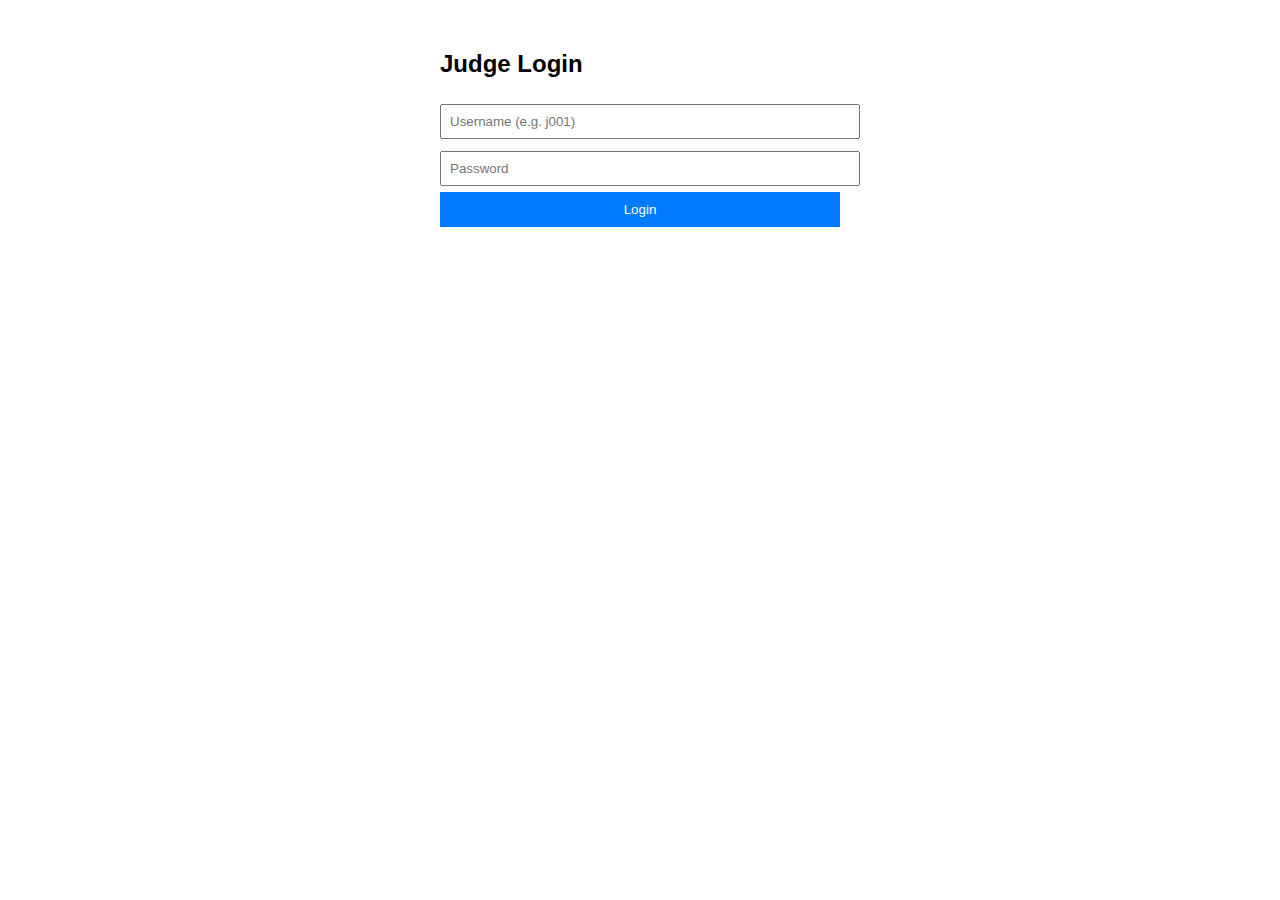
<file: judge.html>
<!DOCTYPE html>
<html lang="en">
<head>
  <meta charset="UTF-8" />
  <meta name="viewport" content="width=device-width, initial-scale=1.0" />
  <title>Judging Dashboard</title>
  <style>
    body { font-family: "Segoe UI", Arial; background:#f4f6fa; margin:0; color:#333; }
    header {
      background:#004aad; color:white; padding:15px 25px;
      display:flex; justify-content:space-between; align-items:center;
    }
    main {
      max-width:900px; margin:30px auto; background:white;
      padding:30px; border-radius:12px; box-shadow:0 5px 15px rgba(0,0,0,0.1);
    }
    h2 { color:#004aad; }
    label { display:block; margin-top:15px; font-weight:500; }
    select,input[type=range] {
      width:100%; padding:8px; border:1px solid #ccc; border-radius:8px;
      font-size:15px; margin-top:5px;
    }
    button {
      margin-top:20px; background:#007bff; color:white; border:none;
      border-radius:8px; padding:12px 20px; font-weight:600; cursor:pointer;
    }
    button:hover { background:#005fcc; }
    .score-display {
      background:#007bff; color:white; border-radius:50%;
      display:inline-block; width:35px; height:35px; line-height:35px;
      text-align:center; margin-left:10px;
    }
    .alert { background:#e8f9f0; padding:10px 15px; border-left:4px solid #28a745; border-radius:8px; margin-bottom:10px; color:#2d7a46; }
  </style>
</head>
<body>
  <header>
    <h2>Judging Dashboard</h2>
    <button onclick="logout()">Logout</button>
  </header>

  <main>
    <label>Select Team:</label>
    <select id="teamSelect"></select>

    <div id="criteriaForm" style="margin-top:20px;"></div>

    <button onclick="saveScores()">💾 Save Scores</button>
    <hr>
    <button onclick="exportCSV()">⬇️ Export CSV (Master only)</button>
  </main>

  <script>
    const API = "https://judging-system.yeewengloke.workers.dev";
    let judge_id = localStorage.getItem("judge_id");

    if (!judge_id) {
      window.location.href = "index.html";
    }

    const teamSelect = document.getElementById("teamSelect");
    const formDiv = document.getElementById("criteriaForm");
    let criteriaList = [];

    // Initialize: load criteria and teams
    async function init() {
      try {
        // Load criteria (once)
        const critRes = await fetch(API + "/criteria");
        criteriaList = await critRes.json();

        // Load teams
        const teamsRes = await fetch(API + "/teams");
        const teams = await teamsRes.json();

        teams.forEach(t => {
          const opt = document.createElement("option");
          opt.value = t.team_code;
          opt.textContent = `${t.team_code} - ${t.team_name}`;
          teamSelect.appendChild(opt);
        });

        // Listen for team selection
        teamSelect.addEventListener("change", handleTeamChange);
      } catch (err) {
        alert("Failed to load data: " + err.message);
      }
    }

    async function handleTeamChange() {
      const team_code = teamSelect.value;
      if (!team_code) {
        formDiv.innerHTML = "";
        return;
      }

      // Always rebuild form from criteria
      renderScoringForm();

      // Then fetch existing scores from D1 and fill them in
      try {
        const url = `${API}/scores?judge_id=${encodeURIComponent(judge_id)}&team_code=${encodeURIComponent(team_code)}`;
        const res = await fetch(url);
        const existingScores = await res.json(); // Expected: { "CRIT1": 8, ... } or {}

        // Fill sliders with saved values (default to 0 if not scored)
        criteriaList.forEach(crit => {
          const code = crit.criteria_code;
          const savedValue = existingScores[code] ?? 0;
          const slider = document.getElementById(code);
          const display = document.getElementById("disp_" + code);

          if (slider) {
            slider.value = savedValue;
            display.textContent = savedValue;
          }
        });

        // Show feedback if already scored
        if (Object.keys(existingScores).length > 0) {
          showAlert("✅ Already scored — you may update and resave.");
        }
      } catch (err) {
        console.warn("Could not load existing scores:", err);
        showAlert("⚠️ Could not load previous scores. Starting fresh.", "warning");
      }
    }

    function renderScoringForm() {
      formDiv.innerHTML = criteriaList.map(c => `
        <label>
          ${c.criteria_name} (${c.criteria_code})
          <input type="range" id="${c.criteria_code}" min="0" max="10" step="0.5" value="0">
          <span class="score-display" id="disp_${c.criteria_code}">0</span>
        </label>
      `).join("");

      // Attach live preview
      criteriaList.forEach(c => {
        const slider = document.getElementById(c.criteria_code);
        const disp = document.getElementById("disp_" + c.criteria_code);
        if (slider && disp) {
          slider.oninput = () => disp.textContent = slider.value;
        }
      });
    }

    function showAlert(message, type = "success") {
      // Remove existing alerts
      const old = formDiv.querySelector(".alert");
      if (old) old.remove();

      const alertDiv = document.createElement("div");
      alertDiv.className = "alert";
      if (type === "warning") {
        alertDiv.style.borderLeftColor = "#ffc107";
        alertDiv.style.backgroundColor = "#fff8e1";
        alertDiv.style.color = "#856404";
      }
      alertDiv.textContent = message;
      formDiv.prepend(alertDiv);
    }

    async function saveScores() {
      const team_code = teamSelect.value;
      if (!team_code) return alert("Please select a team.");

      const scores = {};
      criteriaList.forEach(c => {
        const val = parseFloat(document.getElementById(c.criteria_code)?.value) || 0;
        scores[c.criteria_code] = val;
      });

      try {
        const res = await fetch(API + "/scores", {
          method: "POST",
          headers: { "Content-Type": "application/json" },
          body: JSON.stringify({ judge_id, team_code, scores }),
        });

        const data = await res.json();
        if (data.success) {
          alert("✅ Scores saved to D1!");
          // Optional: keep form editable (you want this)
        } else {
          throw new Error(data.error || "Unknown error");
        }
      } catch (err) {
        alert("❌ Save failed: " + err.message);
      }
    }

    async function exportCSV() {
      window.location.href = API + "/export";
    }

    function logout() {
      localStorage.removeItem("judge_id");
      window.location.href = "index.html";
    }

    // Start the app
    init();
  </script>
</body>
</html>
</file>
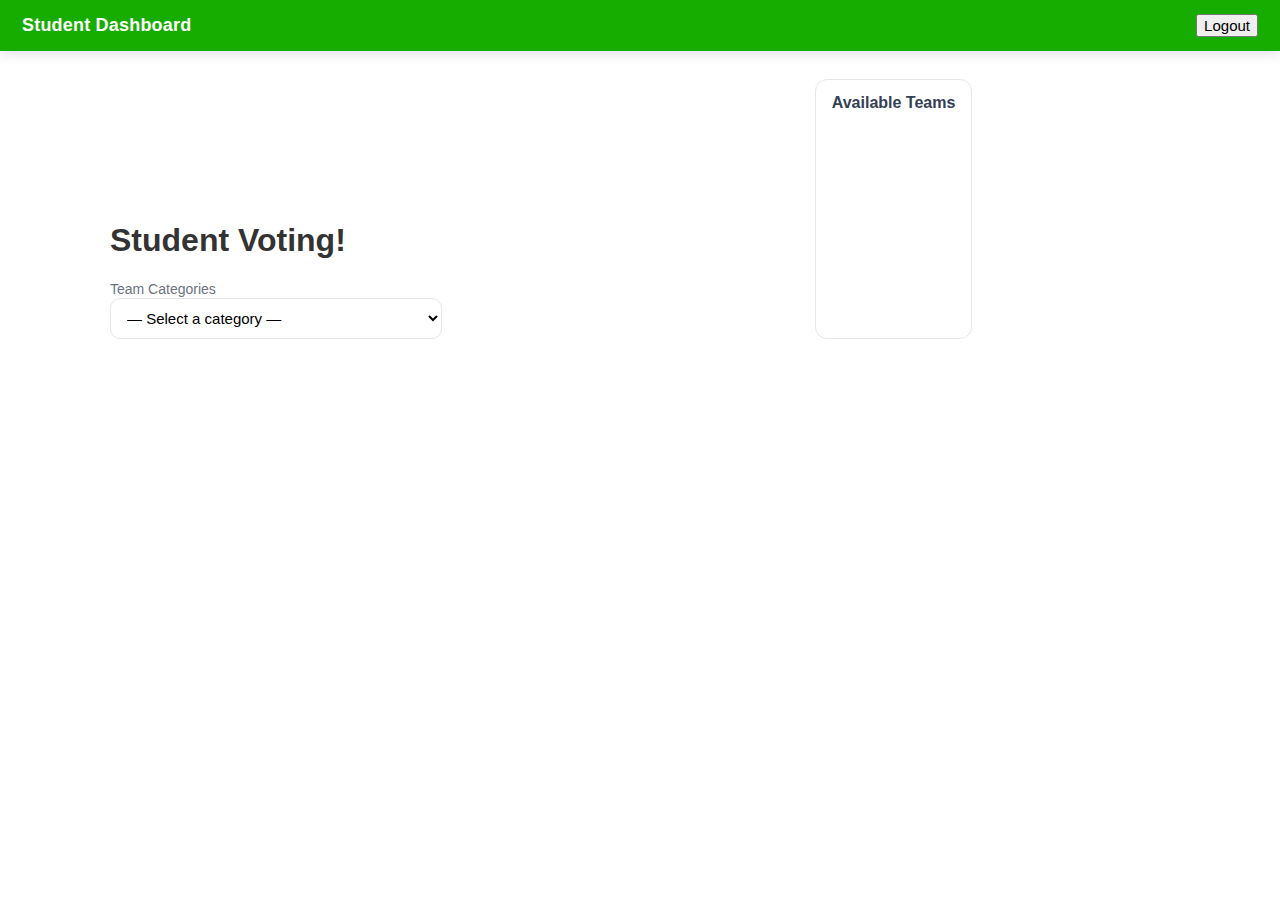
<file: student_dashboard.html>
<!DOCTYPE html>
<html lang="en">
<head>
  <meta charset="UTF-8" />
  <meta name="viewport" content="width=device-width, initial-scale=1.0"/>
  <title>Student Dashboard</title>
  <style>
    :root {
      --brand:#17ad00;
      --btn: #ffffff;
      --btnr:#ff0000;
      --btnb:#0063e5;
      --btn-hover:#68aeff;
      --bg:#ffffff;
      --card:#fff;
      --muted:#6b7280;
      --border:#e5e7eb;
    }
    * { box-sizing: border-box; }
    body { font-family: "Segoe UI", Arial, sans-serif; margin: 0; background: var(--bg); color: #333; }

    header {
      background: var(--brand); color: #fff;
      padding: 14px 22px; display: flex; align-items: center; justify-content: space-between;
      box-shadow: 0 3px 12px rgba(0,0,0,.12);
    }
    header h1 { margin: 0; font-size: 18px; letter-spacing: .2px; }
    header .right { display: flex; gap: 8px; align-items: center; }

    main {
      max-width: 1100px; margin: 28px auto; padding: 0 20px;
    }

    /* Toolbar */
    .toolbar {
      display: grid; grid-template-columns: repeat(4, minmax(0,1fr)); gap: 10px;
      margin-bottom: 16px;
    }
    .tbtn {
      background: var(--card); border: 1px solid var(--border); border-radius: 10px;
      padding: 12px 14px; font-weight: 600; cursor: pointer; text-align: center;
      transition: background .2s, border-color .2s, transform .02s;
    }
    .tbtn:hover { background: #f8fafc; }
    .tbtn:active { transform: translateY(1px); }
    .tbtn.active { border-color: var(--btn); outline: 2px solid #dbeafe; }

    /* Panels */
    .card {
      background: var(--card); border: 1px solid var(--border); border-radius: 12px;
      padding: 18px 18px; box-shadow: 0 10px 24px rgba(0,0,0,.06);
      min-height: 220px;
    }
    .panel { display: none; }
    .panel.active { display: block; }

    h2 { margin: 0 0 6px; color: var(--brand); font-size: 18px; }
    .muted { color: var(--muted); font-size: 14px; }

    /* Placeholder “blank” states */
    .blank {
      border: 2px dashed #d1d5db; border-radius: 12px; padding: 26px; text-align: center; color: var(--muted);
      background: #fafafa;
    }
    .row { display: grid; grid-template-columns: 1fr 1fr; gap: 12px; margin-top: 14px; }
    select, input, button { font-size: 15px; }
    select, input[type="text"] {
      width: 100%; padding: 10px 12px; border: 1px solid var(--border); border-radius: 10px; background: #fff;
    }

    .btn {
      background: var(--btn); color: #000000; border: none; border-radius: 10px; padding: 10px 14px; font-weight: 600; cursor: pointer;
    }
    .btn:hover { background: var(--btn-hover); }

    .btnr {
      background: var(--btnr); color: #000000; border: none; border-radius: 10px; padding: 10px 14px; font-weight: 600; cursor: pointer;
    }
    .btn:hover { background: var(--btn-hover); }

    .btnb {
      background: var(--btnb); color: #000000; border: none; border-radius: 10px; padding: 10px 14px; font-weight: 600; cursor: pointer;
    }
    .btn:hover { background: var(--btn-hover); }

    /* Tiny helper for section toolbars */
    .sectionbar { display: flex; gap: 8px; align-items: center; margin: 10px 0 16px; }
    .spacer { flex: 1; }

    /* --- Assign grid: three columns: team | nav buttons | judge --- */
    .assign-grid {
      display:grid;
      grid-template-columns: 1fr auto 1fr;
      align-items:center;
      gap:20px;
    }

    /* Side-by-side dropdowns (team + judge) */
    .assign-row {
      display: flex;
      justify-content: space-between;
      align-items: center;
      gap: 20px;
      margin-top: 16px;
    }

    .assign-col { flex: 1; }

    .assign-col select {
      width: 100%;
      padding: 10px 12px;
      border: 1px solid var(--border);
      border-radius: 10px;
      background: #fff;
    }

    .assign-top {
      display: flex;
      justify-content: space-between;
      align-items: flex-end;
      gap: 20px;
      margin-bottom: 16px;
    }
    .assign-top .assign-col { flex: 1; }
    .assign-top .assign-col.right { text-align: right; }
    .assign-top .assign-col.right select { width: 60%; }

    @media (max-width: 768px) {
      .assign-top { flex-direction: column; align-items: stretch; }
      .assign-top .assign-col.right select { width: 100%; }
    }

    /* Middle column: put buttons side-by-side, centered */
    .assign-nav {
      display:flex !important;
      flex-direction:column !important;
      align-items:center;
      justify-content:center;
      gap:12px;
    }

    /* In case a global .btn makes buttons block-level */
    .assign-nav .btn, .assign-nav button {
      width: 120px;
      height: 42px;
      display:inline-flex !important;
      align-items:center;
      justify-content:center;
      min-width:90px;
    }

    .blank-row {
      display: flex;
      gap: 20px;
      margin-top: 20px;
      height: 60vh;
    }

    .blank {
      flex: 1;
      overflow: hidden;
      display: flex;
      flex-direction: column;
      justify-content: flex-start;
    }

    .btn-bar {
      display: flex;
      justify-content: right;
      gap: 20px;
    }

    .radio-list .radio-item {
      display: flex;
      align-items: center;
      gap: 10px;
      padding: 8px 10px;
      border: 1px solid var(--border);
      border-radius: 10px;
      margin-bottom: 8px;
      background: #fff;
    }

    /* Make team list adapt to screen height and scroll if long */
    #teamsList {
      max-height: 50vh;
      overflow-y: auto;
      padding-right: 6px;
      scroll-behavior: smooth;
    }

    /* Optional: hide ugly scrollbar for better aesthetics (for WebKit browsers) */
    #teamsList::-webkit-scrollbar { width: 6px; }
    #teamsList::-webkit-scrollbar-thumb { background-color: #cbd5e1; border-radius: 6px; }
    #teamsList::-webkit-scrollbar-thumb:hover { background-color: #94a3b8; }

    .radio-list .team-code { font-weight: 600; min-width: 80px; color: #1f2937; }
    .radio-list .team-name { color: #374151; }
    .radio-list input[type=checkbox]{ transform: scale(1.1); }

    .assign-top{ display:flex; gap:20px; align-items:flex-end; margin-bottom:16px; }
    .assign-top .assign-col{ flex:1; }

    .assign-boards{
      display:grid;
      grid-template-columns: 1fr auto 1fr; /* left | middle | right */
      gap:20px;
      align-items: stretch;
    }

    .list{
      border:1px solid var(--border);
      border-radius:12px;
      background:#fff;
      padding:10px;
      display:flex;
      flex-direction:column;
      min-height:260px;
    }
    .list-title{ font-weight:700; color:#334155; margin:4px 6px 8px; }

    .scroll{ overflow-y:auto; max-height:50vh; padding-right:6px; }
    .scroll::-webkit-scrollbar{ width:6px; }
    .scroll::-webkit-scrollbar-thumb{ background:#cbd5e1; border-radius:6px; }
    .scroll::-webkit-scrollbar-thumb:hover{ background:#94a3b8; }

    .assign-nav{ display:flex; flex-direction:column; gap:12px; justify-content:center; align-items:center; }
    .assign-nav button{ width:120px; height:42px; display:inline-flex; align-items:center; justify-content:center; }

    .radio-list .radio-item{
      display:flex; align-items:center; gap:10px;
      padding:8px 10px; margin-bottom:8px;
      border:1px solid var(--border); border-radius:10px; background:#fff;
    }
    .radio-list .team-code{ font-weight:600; min-width:80px; color:#1f2937; }
    .radio-list input[type=checkbox]{ transform: scale(1.1); }

    @media (max-width:820px){
      .assign-top{ flex-direction:column; align-items:stretch; }
      .assign-boards{ grid-template-columns: 1fr; }
      .assign-nav{ flex-direction:row; }
    }

    /* START MICKY */

    /* Score Viewer Tab */
    .team-card {
      border: 1px solid #ddd;
      padding: 16px;
      margin-bottom: 12px;
      border-radius: 8px;
      background: #f9f9f9;
    }
    .team-card h3 { margin-top: 0; color: #2c3e50; }
    .btn {
      margin-top: 8px;
      padding: 6px 12px;
      background: #128909;
      color: white;
      border: none;
      border-radius: 4px;
      cursor: pointer;
    }
    .btn:hover { background: #2980b9; }
    .empty, .error { color: #e74c3c; font-style: italic; }

    .teams-table select {
      width: 100%;
      padding: 4px;
      border: 1px solid #cbd5e1;
      border-radius: 4px;
      font-size: 13px;
      background: white;
    }
    .teams-table select:hover { border-color: #94a8ff; }

    /* END MICKY */

  </style>
</head>
  <body>
    <header>
      <h1>Student Dashboard</h1>
      <div class="right">
        <button onclick="logout()">Logout</button>
      </div>
    </header>
  <main>
    <!-- Top toolbar
    <div class="toolbar" role="tablist" aria-label="Admin actions">
      <button id="btnAssign" class="tbtn" role="tab" aria-controls="panelAssign" aria-selected="false">Assign Teams</button>
      <button id="btnViewer" class="tbtn" role="tab" aria-controls="panelViewer" aria-selected="false">Score Viewer</button>
      <button id="btnTeams"  class="tbtn" role="tab" aria-controls="panelTeams"  aria-selected="false">Team List</button>
      <button id="btnJudges" class="tbtn" role="tab" aria-controls="panelJudges" aria-selected="false">Judges List</button>
      <button id="btnStudents" class="tbtn" role="tab" aria-controls="panelStudents" aria-selected="false">Create Student Account</button>
    </div> -->

  	<!-- Boards: Available | Buttons | Assigned (under judge) -->
	  <!-- <div class="assign-nav"> -->
      <!-- LEFT: Available teams (checkbox, multi-select) -->
       <!-- Top row: Team Categories (left) + Judge Names (right) -->
      <div class="assign-top">
        <div class="assign-col">
          <h1>Student Voting!</h1>
          <label class="muted" for="category">Team Categories</label>
          <select id="category">
            <option value="">— Select a category —</option>
            <option value="Inno-Tech">Inno-Tech</option>
            <option value="Inno-Maker">Inno-Maker</option>
            <!-- <option value="Hackathon (Tier 1)">Hackathon (Tier 1)</option> -->
            <option value="Hackathon (Tier 2)">Hackathon (Tier 2)</option>
          </select>
        </div>
        
        <div class="spacer"></div>
        <div class="assign-boards">
          <!-- LEFT: Available teams (checkbox, multi-select) -->
          <div class="list">
          <div class="list-title">Available Teams</div>
          <div id="teamsList" class="radio-list scroll"></div>
        </div>

  <script>
    
// ----- CONFIG -----
const API = "https://judging-system.yeewengloke.workers.dev"; // your D1 API
const categories = ["Category A", "Category B", "Category C"]; // all categories

// Keep track of loaded teams and user selections
const teamsByCategory = {};
const userVotes = {}; // { "Category A": "TEAM001", ... }

// ----- HELPER -----
function prefixForCategory(category) {
  // Adjust based on your team code prefix rules
  return category[category.length - 1]; // example: "A" for "Category A"
}

// ----- LOAD TEAMS -----
async function loadTeamsForCategory(category) {
  if (!teamsByCategory[category]) {
    const url = new URL(`${API}/teams`);
    url.searchParams.set("category", category);
    const res = await fetch(url);
    const data = await res.json();

    // Filter by prefix if needed
    const pref = prefixForCategory(category);
    teamsByCategory[category] = data.filter(t => (t.team_code || "").startsWith(pref));
  }

  renderCategoryDropdown(category);
}

// ----- RENDER DROPDOWN -----
function renderCategoryDropdown(category) {
  const container = document.getElementById("voteContainer");

  // Create wrapper for each category
  let wrapper = document.getElementById(`wrapper-${category}`);
  if (!wrapper) {
    wrapper = document.createElement("div");
    wrapper.id = `wrapper-${category}`;
    wrapper.style.marginBottom = "1rem";
    container.appendChild(wrapper);
  } else {
    wrapper.innerHTML = ""; // clear previous
  }

  const label = document.createElement("label");
  label.textContent = `Vote for best team in ${category}:`;
  label.htmlFor = `select-${category}`;
  wrapper.appendChild(label);

  const select = document.createElement("select");
  select.id = `select-${category}`;
  select.style.marginLeft = "0.5rem";

  // Add options
  teamsByCategory[category].forEach(team => {
    const option = document.createElement("option");
    option.value = team.team_code;
    option.textContent = team.team_name;
    select.appendChild(option);
  });

  // Capture selection
  select.addEventListener("change", () => {
    userVotes[category] = select.value;
  });

  // Initialize with first team if exists
  if (teamsByCategory[category].length > 0) {
    userVotes[category] = teamsByCategory[category][0].team_code;
  }

  wrapper.appendChild(select);
}

// ----- INITIALIZE -----
categories.forEach(cat => loadTeamsForCategory(cat));

// ----- SUBMIT VOTES -----
document.getElementById("voteSubmit").addEventListener("click", async () => {
  const statusEl = document.getElementById("voteStatus");
  statusEl.textContent = "Submitting votes…";

  try {
    const response = await fetch(`${API}/votes`, { // change to your endpoint
      method: "POST",
      headers: { "Content-Type": "application/json" },
      body: JSON.stringify({ votes: userVotes })
    });

    const text = await response.text();
    if (!response.ok) throw new Error(text);

    const data = JSON.parse(text);
    statusEl.textContent = "Votes submitted successfully ✅";

    // Optionally clear selections
    categories.forEach(cat => {
      document.getElementById(`select-${cat}`).selectedIndex = 0;
      userVotes[cat] = teamsByCategory[cat][0].team_code;
    });

  } catch (err) {
    console.error(err);
    statusEl.textContent = "Error submitting votes: " + err.message;
  }
});

    // ===== LOGOUT =====
    function logout() {
      localStorage.removeItem("student_id");
      window.location.href = "index.html";
    }

    // // ===== START =====
    // init()

  </script>
</html>
</file>
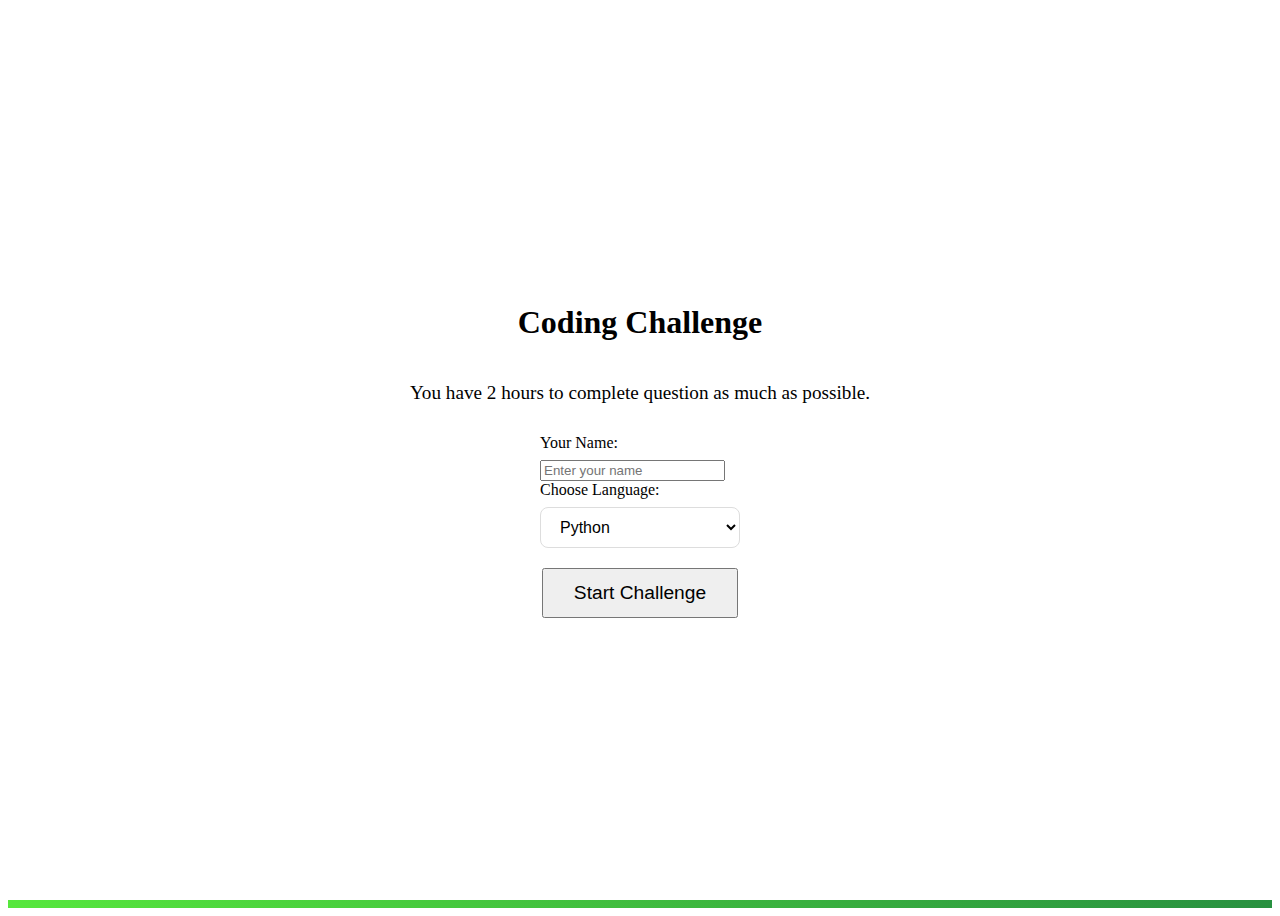
<file: textbased.html>
<!DOCTYPE html>
<html lang="en">

<head>
    <meta charset="utf-8">
    <meta name="viewport" content="width=device-width, initial-scale=1">
    <title>Hackathon Challenge</title>
    <link href="https://cdn.jsdelivr.net/npm/bootstrap@5.2.0/dist/css/bootstrap.min.css" rel="stylesheet"
        integrity="sha384-gH2yIJqKdNHPEq0n4Mqa/HGKIhSkIHeL5AyhkYV8i59U5AR6csBvApHHNl/vI1Bx" crossorigin="anonymous">
    <link rel="stylesheet" href="textbased.css">
</head>

<body>
    <!-- Main Challenge Container  -->
    <div class="challenge-container">
        <div class="challenge-content-wrapper">
            <div class="challenge-sidebar">
                <h5 class="mb-4">Challenges</h5>
                <div id="questionList">
                    <!-- Questions will be populated here -->
                </div>
                <div class="mt-auto pt-3 border-top">
                    <button id="btnEnd" class="btn btn-danger w-100">End Competition</button>
                </div>
            </div>
            <div class="challenge-main">
                <button id="btnToggleSidebar" class="btn btn-light btn-sm toggle-sidebar-btn">❮</button>
                <!-- Main Challenge Content Wrapper -->
                <div id="challengeContent">
                    <!-- Section A: Top 20% (User adjusted) -->
                    <div class="section-a">
                        <!-- Question Content (Left 70%) -->
                        <div id="questionContent" class="question-content">
                            <h4>Select a question to start</h4>
                            <p>Click on a question number from the sidebar.</p>
                        </div>

                        <!-- Timer (Right 30%) -->
                        <div class="timer-container">
                            <div id="timerDisplay" class="timer-display">Time: 00:00:00</div>
                        </div>
                    </div>

                    <!-- Section B: Bottom 80% (User adjusted) -->
                    <div class="section-b">
                        <!-- Editor (Left 60%) -->
                        <div class="editor-container">
                            <iframe id="oc-editor" frameBorder="0" width="100%" height="100%"
                                src="https://onecompiler.com/embed/python?listenToEvents=true&codeChangeEvent=true&hideResult=true&hideStdin=true&hideLanguageSelection=true&hideNew=true&hideRun=true&hideResult=true"></iframe>
                        </div>

                        <!-- Controls (Right 40%) -->
                        <div class="controls-container">
                            <div class="buttons-row">
                                <button id="btnRun" class="btn btn-success" disabled>Run Code</button>
                                <button id="btnSubmit" class="btn btn-warning" disabled>Submit Answer</button>
                            </div>

                            <div class="output-matching">
                                <div class="output-header">Output Result Matching:</div>
                                <textarea id="outputArea" class="form-control output-textarea" readonly></textarea>
                                <div id="matchPercentage" class="match-percentage">Match: 0%</div>
                            </div>

                            <div class="test-case-status">
                                <div class="output-header">Test Case Status:</div>
                                <div class="table-container">
                                    <table class="table table-bordered table-sm">
                                        <thead>
                                            <tr>
                                                <th>Test Case</th>
                                                <th>Description</th>
                                                <th>Status</th>
                                            </tr>
                                        </thead>
                                        <tbody id="testCaseTableBody">
                                            <!-- Rows will be populated by JS -->
                                        </tbody>
                                    </table>
                                </div>
                            </div>
                        </div>
                    </div>
                </div>


            </div>
        </div>
        <div class="advertisement">
            <a href="https://api.whatsapp.com/send?phone=60149756369&text=Hi%2C%20I%20would%20like%20know%20more%20about%20coding%20course%20%2F%20training."
                target="_blank">
                <img src="Ads.png" alt="Advertisement">
            </a>
        </div>
    </div>

    <!-- Start Screen Overlay -->
    <div id="startScreen" class="start-screen">
        <h1>Coding Challenge</h1>
        <p>You have 2 hours to complete question as much as possible.</p>
        <div class="language-selection">
            <div class="mb-3">
                <label for="username" class="form-label">Your Name:</label>
                <input type="text" id="username" class="form-control" placeholder="Enter your name" required>
            </div>
            <label for="languageSelect">Choose Language:</label>
            <select id="languageSelect" class="form-select">
                <option value="python">Python</option>
                <option value="javascript">JavaScript</option>
                <option value="java">Java</option>
                <option value="c">C</option>
                <option value="cpp">C++</option>
                <option value="csharp">C#</option>
                <option value="nodejs">Node.js</option>
                <option value="lua">Lua</option>
                <option value="r">R</option>
                <option value="ruby">Ruby</option>
                <option value="php">PHP</option>
            </select>
        </div>
        <button id="btnStart" class="btn btn-primary">Start Challenge</button>
    </div>

    <!-- Completion Screen Overlay -->
    <div id="completionScreen" class="completion-screen">
        <h2>Congratulations! 🎉</h2>
        <p id="completionMessage">You've completed all 10 challenges!</p>
        <div class="final-time" id="finalTime">Final Time: --</div>
        <button id="btnRestart" class="btn btn-secondary">Restart Challenge</button>
    </div>

    <!-- Custom Modal -->
    <div id="customModal" class="modal-overlay">
        <div class="modal-content">
            <h3 id="modalTitle">Title</h3>
            <p id="modalMessage">Message</p>
            <div class="modal-buttons">
                <button id="btnModalCancel" class="btn btn-secondary">Cancel</button>
                <button id="btnModalConfirm" class="btn btn-primary">Confirm</button>
            </div>
        </div>
    </div>

    <script src="textbased.js"></script>
</body>

</html>
</file>
<file: textbased.css>
.challenge-container {
    display: flex;
    flex-direction: column;
    height: 100vh;
    overflow: hidden;
}

.challenge-content-wrapper {
    display: flex;
    flex: 1;
    overflow: hidden;
    width: 100%;
}

.advertisement {
    height: 10%;
    width: 100%;
    display: flex;
    justify-content: center;
    align-items: center;
    background: linear-gradient(to left, #289040, #56e73d);
    border-top: 1px solid #dee2e6;
    height: 10vh;
}

a {
    text-decoration: none;
    color: white;
    max-height: 100%;
    max-width: 100%;
    object-fit: contain;
}

.advertisement img {
    max-height: 100%;
    max-width: 100%;
    object-fit: contain;
    padding: 0px;
}



.challenge-sidebar {
    width: 250px;
    background: #f8f9fa;
    border-right: 1px solid #dee2e6;
    padding: 20px;
    overflow-y: auto;
    display: flex;
    flex-direction: column;
    transition: width 0.3s ease, padding 0.3s ease;
}

.challenge-sidebar.sidebar-hidden {
    width: 0;
    padding: 0;
    border-right: none;
    overflow: hidden;
}

.toggle-sidebar-btn {
    position: absolute;
    top: 50%;
    left: 0;
    transform: translateY(-50%);
    z-index: 100;
    background: #0d6efd;
    border: none;
    border-radius: 0 50px 50px 0;
    width: 30px;
    height: 60px;
    display: flex;
    align-items: center;
    justify-content: center;
    color: white;
    font-size: 1.2rem;
    padding: 0;
    opacity: 0.5;
    transition: opacity 0.3s ease;
    cursor: pointer;
}

.toggle-sidebar-btn:hover {
    opacity: 1;
}

.challenge-main {
    flex: 1;
    display: flex;
    flex-direction: column;
    padding: 20px;
    position: relative;
    overflow-y: auto;
    /* Enable vertical scrolling */
}

#challengeContent {
    display: flex;
    flex-direction: column;
    flex: 1;
    min-height: 0;
    /* Allow flex child to shrink properly */
}

.level-header {
    font-size: 0.9rem;
    font-weight: bold;
    color: #6c757d;
    margin-top: 15px;
    margin-bottom: 10px;
    text-transform: uppercase;
}

.question-grid {
    display: grid;
    grid-template-columns: repeat(5, 1fr);
    gap: 8px;
    margin-bottom: 20px;
}

.question-btn {
    aspect-ratio: 1;
    display: flex;
    justify-content: center;
    align-items: center;
    border-radius: 4px;
    cursor: pointer;
    font-weight: bold;
    font-size: 0.9rem;
    color: white;
    transition: all 0.2s;
    opacity: 0.8;
}

.question-btn:hover {
    opacity: 1;
    transform: scale(1.05);
}

.question-btn.active {
    opacity: 1;
    box-shadow: 0 0 0 2px #0d6efd;
    z-index: 1;
}

.question-btn.completed {
    background-color: #198754 !important;
    /* Success Green */
    opacity: 1;
}

.question-btn.locked {
    background-color: #6c757d !important;
    /* Gray */
    cursor: not-allowed;
    pointer-events: none;
    opacity: 0.6;
}

/* Level Colors */
.btn-very_easy {
    background-color: #f00df0;
    /* Cyan */
    color: #000;
}

.btn-super_easy {
    background-color: #3a0df0;
    /* Cyan */
    color: #000;
}

.btn-easy {
    background-color: #0dcaf0;
    /* Cyan */
    color: #000;
}

.btn-normal {
    background-color: #ffc107;
    /* Yellow */
    color: #000;
}

.btn-hard {
    background-color: #dc3545;
    /* Red */
}

.timer-display {
    font-size: 1.5rem;
    font-weight: bold;
    margin-bottom: 20px;
    text-align: center;
    color: #dc3545;
}

.start-screen {
    position: fixed;
    top: 0;
    left: 0;
    width: 100%;
    height: 100%;
    background: white;
    z-index: 1000;
    display: flex;
    flex-direction: column;
    justify-content: center;
    align-items: center;
    text-align: center;
}

.start-screen h2 {
    margin-bottom: 30px;
    color: #0d6efd;
}

.start-screen p {
    font-size: 1.2rem;
    margin-bottom: 30px;
}

.language-selection {
    margin-bottom: 20px;
    text-align: left;
    display: inline-block;
}

.language-selection label {
    display: block;
    margin-bottom: 8px;
    font-weight: 500;
}

.language-selection select {
    padding: 10px 15px;
    font-size: 1rem;
    border-radius: 8px;
    border: 1px solid #ddd;
    background-color: white;
    min-width: 200px;
    cursor: pointer;
}

.btn-start {
    padding: 12px 32px;
    font-size: 1.2rem;
}

.btn-primary {
    padding: 12px 30px;
    font-size: 1.2rem;
}

/* Main Challenge Content Wrapper */
#challengeContent {
    display: none;
    /* Initially hidden, toggled by JS */
    flex-direction: column;
    height: 100%;
    width: 100%;
}

/* Section A: Top 20% */
.section-a {
    height: 20%;
    display: flex;
    width: 100%;
    border-bottom: 1px solid #dee2e6;
}

.question-content {
    width: 70%;
    height: 100%;
    overflow-y: auto;
    padding: 20px;
    border-right: 1px solid #dee2e6;
    background: #f8f9fa;
    margin-bottom: 0;
    /* Override previous margin */
    border-radius: 0;
    /* Override previous radius */
}

.timer-container {
    width: 30%;
    height: 100%;
    display: flex;
    align-items: center;
    justify-content: center;
    background: #fff;
}

.timer-display {
    font-size: 2rem;
    font-weight: bold;
    color: #dc3545;
}

/* Section B: Bottom 60% */
.section-b {
    height: 80%;
    display: flex;
    width: 100%;
}

.editor-container {
    width: 60%;
    height: 100%;
    border-right: 1px solid #dee2e6;
    margin-bottom: 0;
    /* Override previous margin */
    border-radius: 0;
    /* Override previous radius */
}

.controls-container {
    width: 40%;
    height: 100%;
    display: flex;
    flex-direction: column;
    padding: 15px;
    gap: 10px;
    background: #fff;
    overflow-y: auto;
}

.buttons-row {
    display: flex;
    gap: 10px;
    flex-shrink: 0;
}

.output-matching {
    flex: 0 0 auto;
    /* Don't grow, size to content */
    display: flex;
    flex-direction: column;
    gap: 5px;
    max-height: 30%;
    /* Limit height */
}

.output-textarea {
    min-height: 80px;
    height: 100px;
}

.test-case-status {
    flex: 1;
    /* Take remaining space */
    display: flex;
    flex-direction: column;
    gap: 5px;
    min-height: 0;
    /* Allow shrinking */
}

.controls-section {
    display: flex;
    flex-direction: column;
    gap: 15px;
    background: #f8f9fa;
    padding: 20px;
    border-radius: 8px;
    border: 1px solid #dee2e6;
}

.buttons-row {
    display: flex;
    gap: 10px;
}

.results-container {
    display: flex;
    gap: 20px;
}

.output-matching {
    flex: 0 0 35%;
    display: flex;
    flex-direction: column;
    gap: 10px;
}

.test-case-status {
    flex: 1;
    display: flex;
    flex-direction: column;
    gap: 10px;
    height: 100%;
}

.table-container {
    flex: 1;
    overflow-y: auto;
    border: 1px solid #dee2e6;
    border-radius: 4px;
}

.test-case-status table {
    margin-bottom: 0;
}

.test-case-status th {
    position: sticky;
    top: 0;
    background: #f8f9fa;
    z-index: 1;
}

.status-pending {
    color: #6c757d;
    font-weight: bold;
}

.status-running {
    color: #0d6efd;
    font-weight: bold;
}

.status-success {
    color: #198754;
    font-weight: bold;
}

.status-failed {
    color: #dc3545;
    font-weight: bold;
}

.output-header {
    font-weight: bold;
    color: #495057;
}

.output-textarea {
    flex: 1;
    min-height: 100px;
    font-family: 'Courier New', monospace;
    font-size: 14px;
    resize: none;
}

.match-percentage {
    font-weight: bold;
    text-align: right;
    margin-top: 5px;
}

.match-100 {
    color: #28a745;
}

.match-partial {
    color: #ffc107;
}

.match-none {
    color: #dc3545;
}

.completion-screen {
    position: fixed;
    top: 0;
    left: 0;
    width: 100%;
    height: 100%;
    background: rgba(255, 255, 255, 0.95);
    z-index: 1000;
    display: none;
    flex-direction: column;
    justify-content: center;
    align-items: center;
    text-align: center;
}

.completion-screen h2 {
    color: #28a745;
    margin-bottom: 20px;
}

.final-time {
    font-size: 2rem;
    font-weight: bold;
    color: #0d6efd;
    margin: 20px 0;
}

/* Tablet Responsive Styles */
@media (max-width: 1024px) {
    .challenge-sidebar {
        width: 200px;
    }

    .editor-container {
        min-height: 250px;
    }
}

/* Mobile Responsive Styles */
@media (max-width: 768px) {
    .challenge-container {
        flex-direction: column;
        height: auto;
        min-height: 100vh;
        overflow: auto;
    }

    .challenge-sidebar {
        width: 100%;
        height: auto;
        max-height: 200px;
        border-right: none;
        border-bottom: 1px solid #dee2e6;
    }

    .challenge-main {
        height: auto;
        padding: 15px;
    }

    .results-container {
        flex-direction: column;
    }

    .output-matching,
    .code-capture {
        width: 100%;
    }

    .buttons-row {
        flex-direction: column;
    }

    .buttons-row button {
        width: 100%;
    }

    .start-screen {
        padding: 20px;
    }

    .start-screen h1 {
        font-size: 1.8rem;
    }

    .language-selection select {
        width: 100%;
        min-width: unset;
    }
}

/* Custom Modal Styles */
.modal-overlay {
    position: fixed;
    top: 0;
    left: 0;
    width: 100%;
    height: 100%;
    background: rgba(0, 0, 0, 0.5);
    z-index: 2000;
    /* Higher than start/completion screens */
    display: none;
    justify-content: center;
    align-items: center;
}

.modal-content {
    background: white;
    padding: 30px;
    border-radius: 12px;
    width: 90%;
    max-width: 400px;
    text-align: center;
    box-shadow: 0 4px 20px rgba(0, 0, 0, 0.2);
}

.modal-content h3 {
    margin-bottom: 15px;
    color: #333;
}

.modal-content p {
    margin-bottom: 25px;
    color: #666;
    font-size: 1.1rem;
}

.modal-buttons {
    display: flex;
    justify-content: center;
    gap: 15px;
}

.modal-buttons button {
    min-width: 100px;
}
</file>
